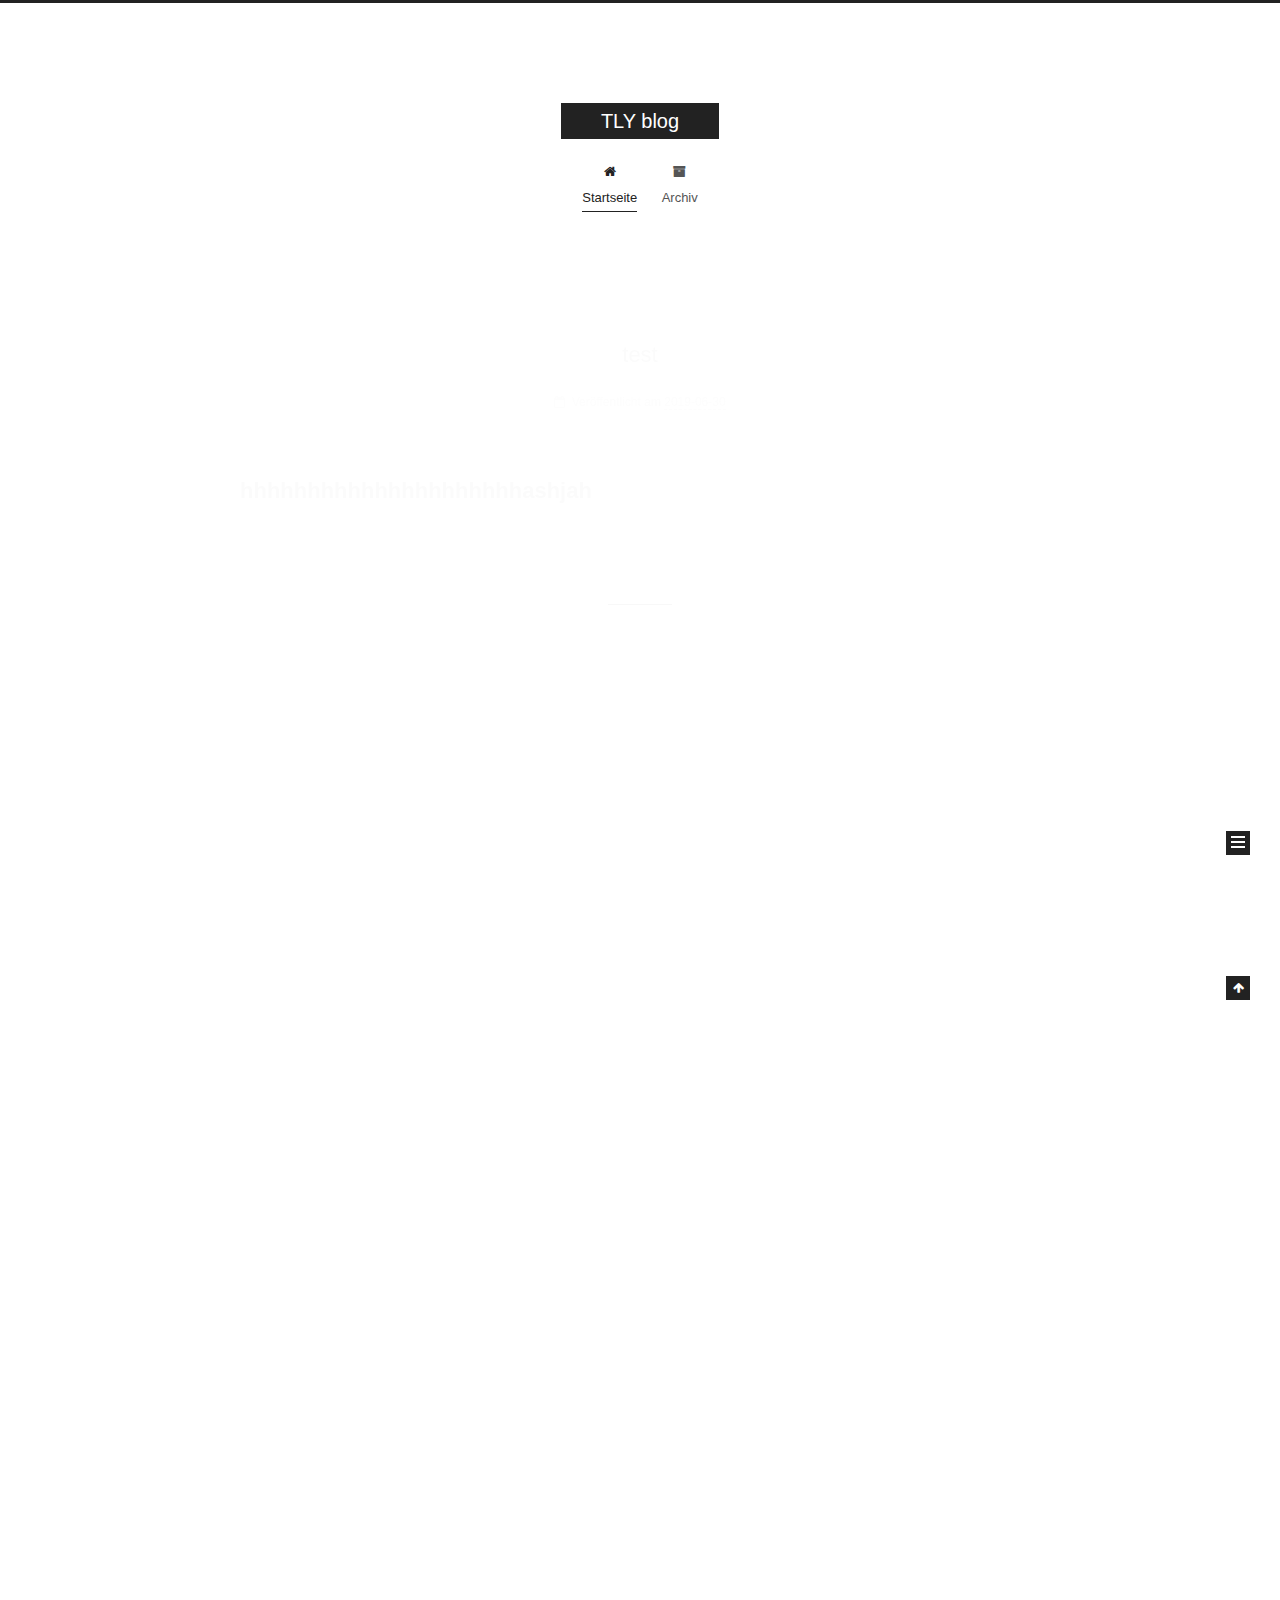
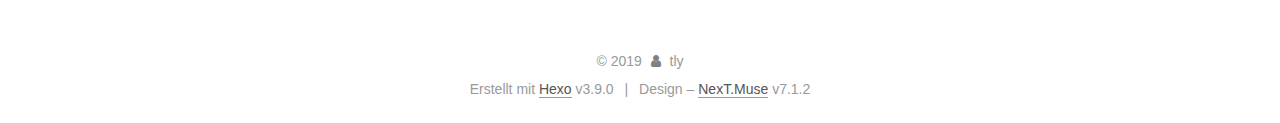
<file: index.html>
<!DOCTYPE html>












  


<html class="theme-next muse use-motion" lang="zh-Hans">
<head><meta name="generator" content="Hexo 3.9.0">
  <meta charset="UTF-8">
<meta http-equiv="X-UA-Compatible" content="IE=edge">
<meta name="viewport" content="width=device-width, initial-scale=1, maximum-scale=2">
<meta name="theme-color" content="#222">






















<link rel="stylesheet" href="/lib/font-awesome/css/font-awesome.min.css?v=4.7.0">

<link rel="stylesheet" href="/css/main.css?v=7.1.2">


  <link rel="apple-touch-icon" sizes="180x180" href="/images/apple-touch-icon-next.png?v=7.1.2">


  <link rel="icon" type="image/png" sizes="32x32" href="/images/favicon-32x32-next.png?v=7.1.2">


  <link rel="icon" type="image/png" sizes="16x16" href="/images/favicon-16x16-next.png?v=7.1.2">


  <link rel="mask-icon" href="/images/logo.svg?v=7.1.2" color="#222">







<script id="hexo.configurations">
  var NexT = window.NexT || {};
  var CONFIG = {
    root: '/',
    scheme: 'Muse',
    version: '7.1.2',
    sidebar: {"position":"left","display":"post","offset":12,"onmobile":false,"dimmer":false},
    back2top: true,
    back2top_sidebar: false,
    fancybox: false,
    fastclick: false,
    lazyload: false,
    tabs: true,
    motion: {"enable":true,"async":false,"transition":{"post_block":"fadeIn","post_header":"slideDownIn","post_body":"slideDownIn","coll_header":"slideLeftIn","sidebar":"slideUpIn"}},
    algolia: {
      applicationID: '',
      apiKey: '',
      indexName: '',
      hits: {"per_page":10},
      labels: {"input_placeholder":"Search for Posts","hits_empty":"We didn't find any results for the search: ${query}","hits_stats":"${hits} results found in ${time} ms"}
    }
  };
</script>


  




  <meta property="og:type" content="website">
<meta property="og:title" content="TLY blog">
<meta property="og:url" content="http://yoursite.com/index.html">
<meta property="og:site_name" content="TLY blog">
<meta property="og:locale" content="zh-Hans">
<meta name="twitter:card" content="summary">
<meta name="twitter:title" content="TLY blog">





  
  
  <link rel="canonical" href="http://yoursite.com/">



<script id="page.configurations">
  CONFIG.page = {
    sidebar: "",
  };
</script>

  <title>TLY blog</title>
  












  <noscript>
  <style>
  .use-motion .motion-element,
  .use-motion .brand,
  .use-motion .menu-item,
  .sidebar-inner,
  .use-motion .post-block,
  .use-motion .pagination,
  .use-motion .comments,
  .use-motion .post-header,
  .use-motion .post-body,
  .use-motion .collection-title { opacity: initial; }

  .use-motion .logo,
  .use-motion .site-title,
  .use-motion .site-subtitle {
    opacity: initial;
    top: initial;
  }

  .use-motion .logo-line-before i { left: initial; }
  .use-motion .logo-line-after i { right: initial; }
  </style>
</noscript>

</head>

<body itemscope itemtype="http://schema.org/WebPage" lang="zh-Hans">

  
  
    
  

  <div class="container sidebar-position-left 
  page-home">
    <div class="headband"></div>

    <header id="header" class="header" itemscope itemtype="http://schema.org/WPHeader">
      <div class="header-inner"><div class="site-brand-wrapper">
  <div class="site-meta">
    

    <div class="custom-logo-site-title">
      <a href="/" class="brand" rel="start">
        <span class="logo-line-before"><i></i></span>
        <span class="site-title">TLY blog</span>
        <span class="logo-line-after"><i></i></span>
      </a>
    </div>
    
    
  </div>

  <div class="site-nav-toggle">
    <button aria-label="Navigationsleiste an/ausschalten">
      <span class="btn-bar"></span>
      <span class="btn-bar"></span>
      <span class="btn-bar"></span>
    </button>
  </div>
</div>



<nav class="site-nav">
  
    <ul id="menu" class="menu">
      
        
        
        
          
          <li class="menu-item menu-item-home menu-item-active">

    
    
      
    

    

    <a href="/" rel="section"><i class="menu-item-icon fa fa-fw fa-home"></i> <br>Startseite</a>

  </li>
        
        
        
          
          <li class="menu-item menu-item-archives">

    
    
      
    

    

    <a href="/archives/" rel="section"><i class="menu-item-icon fa fa-fw fa-archive"></i> <br>Archiv</a>

  </li>

      
      
    </ul>
  

  
    

  

  
</nav>



  



</div>
    </header>

    


    <main id="main" class="main">
      <div class="main-inner">
        <div class="content-wrap">
          
          <div id="content" class="content">
            
  <section id="posts" class="posts-expand">
    
      

  

  
  
  

  

  <article class="post post-type-normal" itemscope itemtype="http://schema.org/Article">
  
  
  
  <div class="post-block">
    <link itemprop="mainEntityOfPage" href="http://yoursite.com/2019/06/30/test/">

    <span hidden itemprop="author" itemscope itemtype="http://schema.org/Person">
      <meta itemprop="name" content="tly">
      <meta itemprop="description" content>
      <meta itemprop="image" content="/images/avatar.gif">
    </span>

    <span hidden itemprop="publisher" itemscope itemtype="http://schema.org/Organization">
      <meta itemprop="name" content="TLY blog">
    </span>

    
      <header class="post-header">

        
        
          <h1 class="post-title" itemprop="name headline">
                
                
                <a href="/2019/06/30/test/" class="post-title-link" itemprop="url">test</a>
              
            
          </h1>
        

        <div class="post-meta">

          
          
          

          
            <span class="post-meta-item">
              <span class="post-meta-item-icon">
                <i class="fa fa-calendar-o"></i>
              </span>
              
                <span class="post-meta-item-text">Veröffentlicht am</span>
              

              
                
              

              <time title="Erstellt: 2019-06-30 15:59:33 / Geändert am: 16:00:40" itemprop="dateCreated datePublished" datetime="2019-06-30T15:59:33+08:00">2019-06-30</time>
            </span>
          

          
            

            
          

          

          
            
            
          

          
          

          

          <br>
          

          

          

        </div>
      </header>
    

    
    
    
    <div class="post-body" itemprop="articleBody">

      
      

      
        
          
            <h1> hhhhhhhhhhhhhhhhhhhhhashjah</h1>
          
        
      
    </div>

    

    
    
    

    

    
      
    
    

    

    <footer class="post-footer">
      

      

      

      
      
        <div class="post-eof"></div>
      
    </footer>
  </div>
  
  
  
  </article>


    
      

  

  
  
  

  

  <article class="post post-type-normal" itemscope itemtype="http://schema.org/Article">
  
  
  
  <div class="post-block">
    <link itemprop="mainEntityOfPage" href="http://yoursite.com/2019/06/30/hello-world/">

    <span hidden itemprop="author" itemscope itemtype="http://schema.org/Person">
      <meta itemprop="name" content="tly">
      <meta itemprop="description" content>
      <meta itemprop="image" content="/images/avatar.gif">
    </span>

    <span hidden itemprop="publisher" itemscope itemtype="http://schema.org/Organization">
      <meta itemprop="name" content="TLY blog">
    </span>

    
      <header class="post-header">

        
        
          <h1 class="post-title" itemprop="name headline">
                
                
                <a href="/2019/06/30/hello-world/" class="post-title-link" itemprop="url">Hello World</a>
              
            
          </h1>
        

        <div class="post-meta">

          
          
          

          
            <span class="post-meta-item">
              <span class="post-meta-item-icon">
                <i class="fa fa-calendar-o"></i>
              </span>
              
                <span class="post-meta-item-text">Veröffentlicht am</span>
              

              
                
              

              <time title="Erstellt: 2019-06-30 15:29:57" itemprop="dateCreated datePublished" datetime="2019-06-30T15:29:57+08:00">2019-06-30</time>
            </span>
          

          

          

          
            
            
          

          
          

          

          <br>
          

          

          

        </div>
      </header>
    

    
    
    
    <div class="post-body" itemprop="articleBody">

      
      

      
        
          
            <p>Welcome to <a href="https://hexo.io/" target="_blank" rel="noopener">Hexo</a>! This is your very first post. Check <a href="https://hexo.io/docs/" target="_blank" rel="noopener">documentation</a> for more info. If you get any problems when using Hexo, you can find the answer in <a href="https://hexo.io/docs/troubleshooting.html" target="_blank" rel="noopener">troubleshooting</a> or you can ask me on <a href="https://github.com/hexojs/hexo/issues" target="_blank" rel="noopener">GitHub</a>.</p>
<h2 id="Quick-Start"><a href="#Quick-Start" class="headerlink" title="Quick Start"></a>Quick Start</h2><h3 id="Create-a-new-post"><a href="#Create-a-new-post" class="headerlink" title="Create a new post"></a>Create a new post</h3><figure class="highlight bash"><table><tr><td class="gutter"><pre><span class="line">1</span><br></pre></td><td class="code"><pre><span class="line">$ hexo new <span class="string">"My New Post"</span></span><br></pre></td></tr></table></figure>

<p>More info: <a href="https://hexo.io/docs/writing.html" target="_blank" rel="noopener">Writing</a></p>
<h3 id="Run-server"><a href="#Run-server" class="headerlink" title="Run server"></a>Run server</h3><figure class="highlight bash"><table><tr><td class="gutter"><pre><span class="line">1</span><br></pre></td><td class="code"><pre><span class="line">$ hexo server</span><br></pre></td></tr></table></figure>

<p>More info: <a href="https://hexo.io/docs/server.html" target="_blank" rel="noopener">Server</a></p>
<h3 id="Generate-static-files"><a href="#Generate-static-files" class="headerlink" title="Generate static files"></a>Generate static files</h3><figure class="highlight bash"><table><tr><td class="gutter"><pre><span class="line">1</span><br></pre></td><td class="code"><pre><span class="line">$ hexo generate</span><br></pre></td></tr></table></figure>

<p>More info: <a href="https://hexo.io/docs/generating.html" target="_blank" rel="noopener">Generating</a></p>
<h3 id="Deploy-to-remote-sites"><a href="#Deploy-to-remote-sites" class="headerlink" title="Deploy to remote sites"></a>Deploy to remote sites</h3><figure class="highlight bash"><table><tr><td class="gutter"><pre><span class="line">1</span><br></pre></td><td class="code"><pre><span class="line">$ hexo deploy</span><br></pre></td></tr></table></figure>

<p>More info: <a href="https://hexo.io/docs/deployment.html" target="_blank" rel="noopener">Deployment</a></p>

          
        
      
    </div>

    

    
    
    

    

    
      
    
    

    

    <footer class="post-footer">
      

      

      

      
      
        <div class="post-eof"></div>
      
    </footer>
  </div>
  
  
  
  </article>


    
  </section>

  


          </div>
          

        </div>
        
          
  
  <div class="sidebar-toggle">
    <div class="sidebar-toggle-line-wrap">
      <span class="sidebar-toggle-line sidebar-toggle-line-first"></span>
      <span class="sidebar-toggle-line sidebar-toggle-line-middle"></span>
      <span class="sidebar-toggle-line sidebar-toggle-line-last"></span>
    </div>
  </div>

  <aside id="sidebar" class="sidebar">
    <div class="sidebar-inner">

      

      

      <div class="site-overview-wrap sidebar-panel sidebar-panel-active">
        <div class="site-overview">
          <div class="site-author motion-element" itemprop="author" itemscope itemtype="http://schema.org/Person">
            
              <p class="site-author-name" itemprop="name">tly</p>
              <div class="site-description motion-element" itemprop="description"></div>
          </div>

          
            <nav class="site-state motion-element">
              
                <div class="site-state-item site-state-posts">
                
                  <a href="/archives/">
                
                    <span class="site-state-item-count">2</span>
                    <span class="site-state-item-name">Artikel</span>
                  </a>
                </div>
              

              

              
            </nav>
          

          

          

          

          

          
          

          
            
          
          

        </div>
      </div>

      

      

    </div>
  </aside>
  


        
      </div>
    </main>

    <footer id="footer" class="footer">
      <div class="footer-inner">
        <div class="copyright">&copy; <span itemprop="copyrightYear">2019</span>
  <span class="with-love" id="animate">
    <i class="fa fa-user"></i>
  </span>
  <span class="author" itemprop="copyrightHolder">tly</span>

  

  
</div>


  <div class="powered-by">Erstellt mit  <a href="https://hexo.io" class="theme-link" rel="noopener" target="_blank">Hexo</a> v3.9.0</div>



  <span class="post-meta-divider">|</span>



  <div class="theme-info">Design – <a href="https://theme-next.org" class="theme-link" rel="noopener" target="_blank">NexT.Muse</a> v7.1.2</div>




        








        
      </div>
    </footer>

    
      <div class="back-to-top">
        <i class="fa fa-arrow-up"></i>
        
      </div>
    

    

    

    
  </div>

  

<script>
  if (Object.prototype.toString.call(window.Promise) !== '[object Function]') {
    window.Promise = null;
  }
</script>


























  
  <script src="/lib/jquery/index.js?v=3.4.1"></script>

  
  <script src="/lib/velocity/velocity.min.js?v=1.2.1"></script>

  
  <script src="/lib/velocity/velocity.ui.min.js?v=1.2.1"></script>


  


  <script src="/js/utils.js?v=7.1.2"></script>

  <script src="/js/motion.js?v=7.1.2"></script>



  
  


  <script src="/js/schemes/muse.js?v=7.1.2"></script>



  

  


  <script src="/js/next-boot.js?v=7.1.2"></script>


  

  

  

  



  




  

  

  

  

  

  

  

  

  

  

  

  

  

  

</body>
</html>
</file>
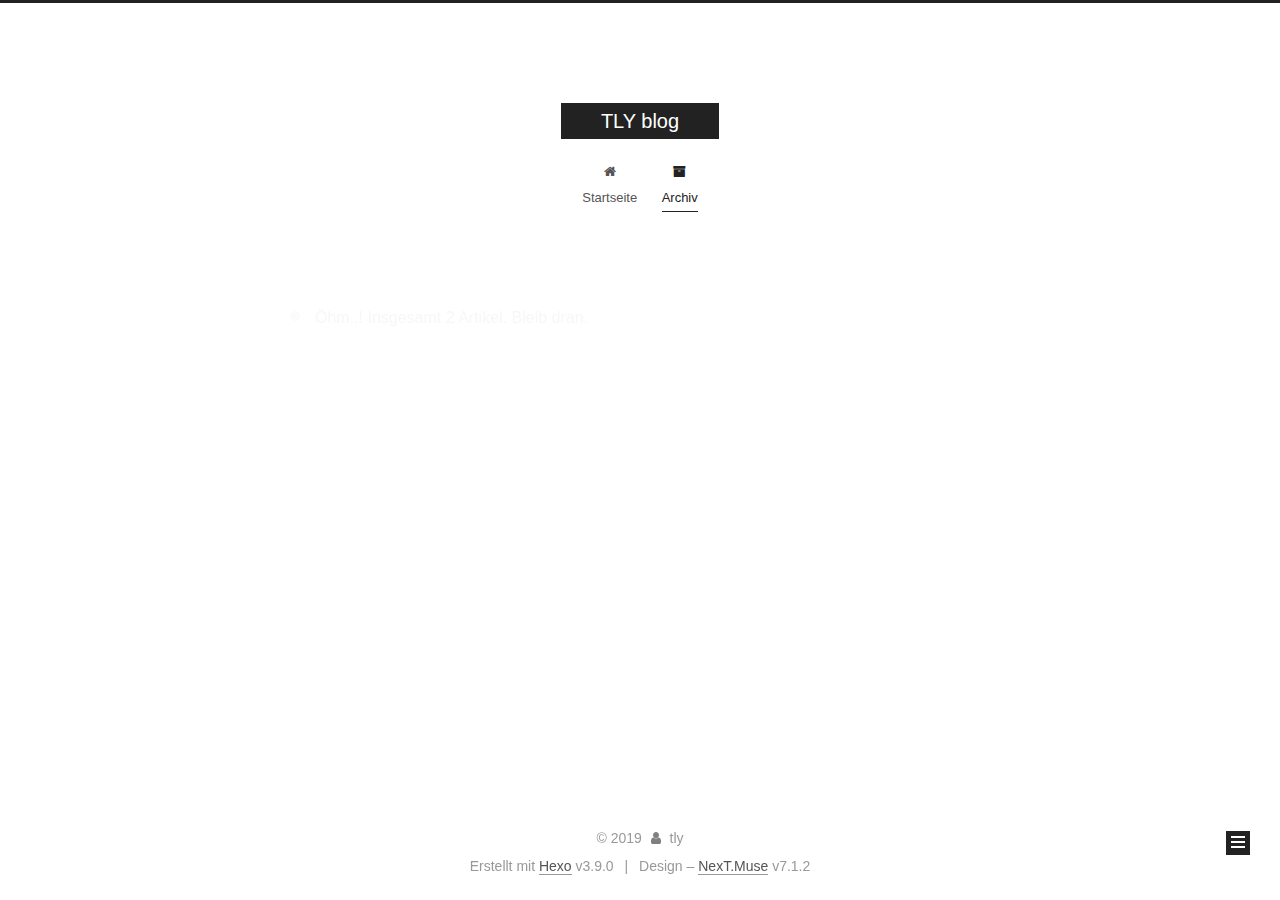
<file: archives/index.html>
<!DOCTYPE html>












  


<html class="theme-next muse use-motion" lang="zh-Hans">
<head><meta name="generator" content="Hexo 3.9.0">
  <meta charset="UTF-8">
<meta http-equiv="X-UA-Compatible" content="IE=edge">
<meta name="viewport" content="width=device-width, initial-scale=1, maximum-scale=2">
<meta name="theme-color" content="#222">






















<link rel="stylesheet" href="/lib/font-awesome/css/font-awesome.min.css?v=4.7.0">

<link rel="stylesheet" href="/css/main.css?v=7.1.2">


  <link rel="apple-touch-icon" sizes="180x180" href="/images/apple-touch-icon-next.png?v=7.1.2">


  <link rel="icon" type="image/png" sizes="32x32" href="/images/favicon-32x32-next.png?v=7.1.2">


  <link rel="icon" type="image/png" sizes="16x16" href="/images/favicon-16x16-next.png?v=7.1.2">


  <link rel="mask-icon" href="/images/logo.svg?v=7.1.2" color="#222">







<script id="hexo.configurations">
  var NexT = window.NexT || {};
  var CONFIG = {
    root: '/',
    scheme: 'Muse',
    version: '7.1.2',
    sidebar: {"position":"left","display":"post","offset":12,"onmobile":false,"dimmer":false},
    back2top: true,
    back2top_sidebar: false,
    fancybox: false,
    fastclick: false,
    lazyload: false,
    tabs: true,
    motion: {"enable":true,"async":false,"transition":{"post_block":"fadeIn","post_header":"slideDownIn","post_body":"slideDownIn","coll_header":"slideLeftIn","sidebar":"slideUpIn"}},
    algolia: {
      applicationID: '',
      apiKey: '',
      indexName: '',
      hits: {"per_page":10},
      labels: {"input_placeholder":"Search for Posts","hits_empty":"We didn't find any results for the search: ${query}","hits_stats":"${hits} results found in ${time} ms"}
    }
  };
</script>


  




  <meta property="og:type" content="website">
<meta property="og:title" content="TLY blog">
<meta property="og:url" content="http://yoursite.com/archives/index.html">
<meta property="og:site_name" content="TLY blog">
<meta property="og:locale" content="zh-Hans">
<meta name="twitter:card" content="summary">
<meta name="twitter:title" content="TLY blog">





  
  
  <link rel="canonical" href="http://yoursite.com/archives/">



<script id="page.configurations">
  CONFIG.page = {
    sidebar: "",
  };
</script>

  <title>Archiv | TLY blog</title>
  












  <noscript>
  <style>
  .use-motion .motion-element,
  .use-motion .brand,
  .use-motion .menu-item,
  .sidebar-inner,
  .use-motion .post-block,
  .use-motion .pagination,
  .use-motion .comments,
  .use-motion .post-header,
  .use-motion .post-body,
  .use-motion .collection-title { opacity: initial; }

  .use-motion .logo,
  .use-motion .site-title,
  .use-motion .site-subtitle {
    opacity: initial;
    top: initial;
  }

  .use-motion .logo-line-before i { left: initial; }
  .use-motion .logo-line-after i { right: initial; }
  </style>
</noscript>

</head>

<body itemscope itemtype="http://schema.org/WebPage" lang="zh-Hans">

  
  
    
  

  <div class="container sidebar-position-left page-archive">
    <div class="headband"></div>

    <header id="header" class="header" itemscope itemtype="http://schema.org/WPHeader">
      <div class="header-inner"><div class="site-brand-wrapper">
  <div class="site-meta">
    

    <div class="custom-logo-site-title">
      <a href="/" class="brand" rel="start">
        <span class="logo-line-before"><i></i></span>
        <span class="site-title">TLY blog</span>
        <span class="logo-line-after"><i></i></span>
      </a>
    </div>
    
    
  </div>

  <div class="site-nav-toggle">
    <button aria-label="Navigationsleiste an/ausschalten">
      <span class="btn-bar"></span>
      <span class="btn-bar"></span>
      <span class="btn-bar"></span>
    </button>
  </div>
</div>



<nav class="site-nav">
  
    <ul id="menu" class="menu">
      
        
        
        
          
          <li class="menu-item menu-item-home">

    
    
      
    

    

    <a href="/" rel="section"><i class="menu-item-icon fa fa-fw fa-home"></i> <br>Startseite</a>

  </li>
        
        
        
          
          <li class="menu-item menu-item-archives menu-item-active">

    
    
      
    

    

    <a href="/archives/" rel="section"><i class="menu-item-icon fa fa-fw fa-archive"></i> <br>Archiv</a>

  </li>

      
      
    </ul>
  

  
    

    
    
      
      
    
      
      
    
    

  


  

  
</nav>



  



</div>
    </header>

    


    <main id="main" class="main">
      <div class="main-inner">
        <div class="content-wrap">
          
          <div id="content" class="content">
            

  
  
  
  <div class="post-block archive">
    <div id="posts" class="posts-collapse">
      <span class="archive-move-on"></span>

      
      <span class="archive-page-counter">
        
        
        
          
        
        Öhm..! Insgesamt 2 Artikel. Bleib dran.
      </span>
      

      

        
        
        

        
          
          <div class="collection-title">
            <h1 class="archive-year" id="archive-year-2019">2019</h1>
          </div>
        
        

        

  <article class="post post-type-normal" itemscope itemtype="http://schema.org/Article">
    <header class="post-header">

      <h2 class="post-title">
        
          <a class="post-title-link" href="/2019/06/30/test/" itemprop="url">
            
              <span itemprop="name">test</span>
            
          </a>
        
      </h2>

      <div class="post-meta">
        <time class="post-time" itemprop="dateCreated" datetime="2019-06-30T15:59:33+08:00" content="2019-06-30">
          06-30
        </time>
      </div>

    </header>
  </article>



      

        
        
        

        
        

        

  <article class="post post-type-normal" itemscope itemtype="http://schema.org/Article">
    <header class="post-header">

      <h2 class="post-title">
        
          <a class="post-title-link" href="/2019/06/30/hello-world/" itemprop="url">
            
              <span itemprop="name">Hello World</span>
            
          </a>
        
      </h2>

      <div class="post-meta">
        <time class="post-time" itemprop="dateCreated" datetime="2019-06-30T15:29:57+08:00" content="2019-06-30">
          06-30
        </time>
      </div>

    </header>
  </article>



      

    </div>
  </div>
  
  
  

  



          </div>
          

        </div>
        
          
  
  <div class="sidebar-toggle">
    <div class="sidebar-toggle-line-wrap">
      <span class="sidebar-toggle-line sidebar-toggle-line-first"></span>
      <span class="sidebar-toggle-line sidebar-toggle-line-middle"></span>
      <span class="sidebar-toggle-line sidebar-toggle-line-last"></span>
    </div>
  </div>

  <aside id="sidebar" class="sidebar">
    <div class="sidebar-inner">

      

      

      <div class="site-overview-wrap sidebar-panel sidebar-panel-active">
        <div class="site-overview">
          <div class="site-author motion-element" itemprop="author" itemscope itemtype="http://schema.org/Person">
            
              <p class="site-author-name" itemprop="name">tly</p>
              <div class="site-description motion-element" itemprop="description"></div>
          </div>

          
            <nav class="site-state motion-element">
              
                <div class="site-state-item site-state-posts">
                
                  <a href="/archives/">
                
                    <span class="site-state-item-count">2</span>
                    <span class="site-state-item-name">Artikel</span>
                  </a>
                </div>
              

              

              
            </nav>
          

          

          

          

          

          
          

          
            
          
          

        </div>
      </div>

      

      

    </div>
  </aside>
  


        
      </div>
    </main>

    <footer id="footer" class="footer">
      <div class="footer-inner">
        <div class="copyright">&copy; <span itemprop="copyrightYear">2019</span>
  <span class="with-love" id="animate">
    <i class="fa fa-user"></i>
  </span>
  <span class="author" itemprop="copyrightHolder">tly</span>

  

  
</div>


  <div class="powered-by">Erstellt mit  <a href="https://hexo.io" class="theme-link" rel="noopener" target="_blank">Hexo</a> v3.9.0</div>



  <span class="post-meta-divider">|</span>



  <div class="theme-info">Design – <a href="https://theme-next.org" class="theme-link" rel="noopener" target="_blank">NexT.Muse</a> v7.1.2</div>




        








        
      </div>
    </footer>

    
      <div class="back-to-top">
        <i class="fa fa-arrow-up"></i>
        
      </div>
    

    

    

    
  </div>

  

<script>
  if (Object.prototype.toString.call(window.Promise) !== '[object Function]') {
    window.Promise = null;
  }
</script>


























  
  <script src="/lib/jquery/index.js?v=3.4.1"></script>

  
  <script src="/lib/velocity/velocity.min.js?v=1.2.1"></script>

  
  <script src="/lib/velocity/velocity.ui.min.js?v=1.2.1"></script>


  


  <script src="/js/utils.js?v=7.1.2"></script>

  <script src="/js/motion.js?v=7.1.2"></script>



  
  


  <script src="/js/schemes/muse.js?v=7.1.2"></script>



  

  


  <script src="/js/next-boot.js?v=7.1.2"></script>


  

  

  

  



  




  

  

  

  

  

  

  

  

  

  

  

  

  

  

</body>
</html>
</file>
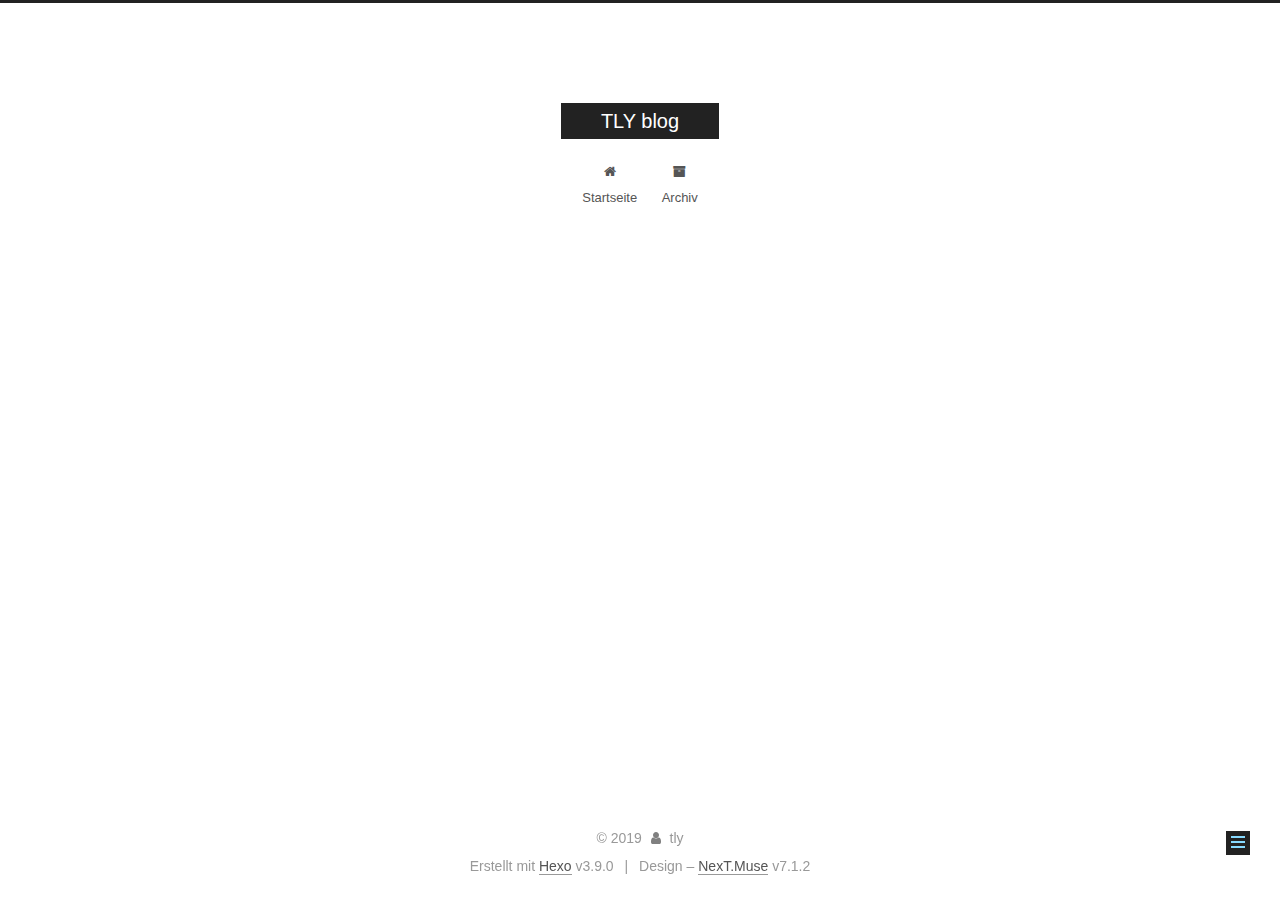
<file: tags/index.html>
<!DOCTYPE html>












  


<html class="theme-next muse use-motion" lang="zh-Hans">
<head><meta name="generator" content="Hexo 3.9.0">
  <meta charset="UTF-8">
<meta http-equiv="X-UA-Compatible" content="IE=edge">
<meta name="viewport" content="width=device-width, initial-scale=1, maximum-scale=2">
<meta name="theme-color" content="#222">






















<link rel="stylesheet" href="/lib/font-awesome/css/font-awesome.min.css?v=4.7.0">

<link rel="stylesheet" href="/css/main.css?v=7.1.2">


  <link rel="apple-touch-icon" sizes="180x180" href="/images/apple-touch-icon-next.png?v=7.1.2">


  <link rel="icon" type="image/png" sizes="32x32" href="/images/favicon-32x32-next.png?v=7.1.2">


  <link rel="icon" type="image/png" sizes="16x16" href="/images/favicon-16x16-next.png?v=7.1.2">


  <link rel="mask-icon" href="/images/logo.svg?v=7.1.2" color="#222">







<script id="hexo.configurations">
  var NexT = window.NexT || {};
  var CONFIG = {
    root: '/',
    scheme: 'Muse',
    version: '7.1.2',
    sidebar: {"position":"left","display":"post","offset":12,"onmobile":false,"dimmer":false},
    back2top: true,
    back2top_sidebar: false,
    fancybox: false,
    fastclick: false,
    lazyload: false,
    tabs: true,
    motion: {"enable":true,"async":false,"transition":{"post_block":"fadeIn","post_header":"slideDownIn","post_body":"slideDownIn","coll_header":"slideLeftIn","sidebar":"slideUpIn"}},
    algolia: {
      applicationID: '',
      apiKey: '',
      indexName: '',
      hits: {"per_page":10},
      labels: {"input_placeholder":"Search for Posts","hits_empty":"We didn't find any results for the search: ${query}","hits_stats":"${hits} results found in ${time} ms"}
    }
  };
</script>


  




  <meta property="og:type" content="website">
<meta property="og:title" content="tags">
<meta property="og:url" content="http://yoursite.com/tags/index.html">
<meta property="og:site_name" content="TLY blog">
<meta property="og:locale" content="zh-Hans">
<meta property="og:updated_time" content="2019-06-30T09:12:21.271Z">
<meta name="twitter:card" content="summary">
<meta name="twitter:title" content="tags">





  
  
  <link rel="canonical" href="http://yoursite.com/tags/">



<script id="page.configurations">
  CONFIG.page = {
    sidebar: "",
  };
</script>

  <title>tags | TLY blog</title>
  












  <noscript>
  <style>
  .use-motion .motion-element,
  .use-motion .brand,
  .use-motion .menu-item,
  .sidebar-inner,
  .use-motion .post-block,
  .use-motion .pagination,
  .use-motion .comments,
  .use-motion .post-header,
  .use-motion .post-body,
  .use-motion .collection-title { opacity: initial; }

  .use-motion .logo,
  .use-motion .site-title,
  .use-motion .site-subtitle {
    opacity: initial;
    top: initial;
  }

  .use-motion .logo-line-before i { left: initial; }
  .use-motion .logo-line-after i { right: initial; }
  </style>
</noscript>

</head>

<body itemscope itemtype="http://schema.org/WebPage" lang="zh-Hans">

  
  
    
  

  <div class="container sidebar-position-left page-post-detail">
    <div class="headband"></div>

    <header id="header" class="header" itemscope itemtype="http://schema.org/WPHeader">
      <div class="header-inner"><div class="site-brand-wrapper">
  <div class="site-meta">
    

    <div class="custom-logo-site-title">
      <a href="/" class="brand" rel="start">
        <span class="logo-line-before"><i></i></span>
        <span class="site-title">TLY blog</span>
        <span class="logo-line-after"><i></i></span>
      </a>
    </div>
    
    
  </div>

  <div class="site-nav-toggle">
    <button aria-label="Navigationsleiste an/ausschalten">
      <span class="btn-bar"></span>
      <span class="btn-bar"></span>
      <span class="btn-bar"></span>
    </button>
  </div>
</div>



<nav class="site-nav">
  
    <ul id="menu" class="menu">
      
        
        
        
          
          <li class="menu-item menu-item-home">

    
    
      
    

    

    <a href="/" rel="section"><i class="menu-item-icon fa fa-fw fa-home"></i> <br>Startseite</a>

  </li>
        
        
        
          
          <li class="menu-item menu-item-archives">

    
    
      
    

    

    <a href="/archives/" rel="section"><i class="menu-item-icon fa fa-fw fa-archive"></i> <br>Archiv</a>

  </li>

      
      
    </ul>
  

  
    

    
    
      
      
    
      
      
    
    

  


  

  
</nav>



  



</div>
    </header>

    


    <main id="main" class="main">
      <div class="main-inner">
        <div class="content-wrap">
          
          <div id="content" class="content">
            

  <div id="posts" class="posts-expand">
    
    
    
    <div class="post-block page">
      <header class="post-header">

<h1 class="post-title" itemprop="name headline">tags

</h1>

<div class="post-meta">
  
  



</div>

</header>

      
      
      
      <div class="post-body">
        
        
          
        
      </div>
      
      
      
    </div>
    



    
    
    
  </div>


          </div>
          

  



        </div>
        
          
  
  <div class="sidebar-toggle">
    <div class="sidebar-toggle-line-wrap">
      <span class="sidebar-toggle-line sidebar-toggle-line-first"></span>
      <span class="sidebar-toggle-line sidebar-toggle-line-middle"></span>
      <span class="sidebar-toggle-line sidebar-toggle-line-last"></span>
    </div>
  </div>

  <aside id="sidebar" class="sidebar">
    <div class="sidebar-inner">

      

      

      <div class="site-overview-wrap sidebar-panel sidebar-panel-active">
        <div class="site-overview">
          <div class="site-author motion-element" itemprop="author" itemscope itemtype="http://schema.org/Person">
            
              <p class="site-author-name" itemprop="name">tly</p>
              <div class="site-description motion-element" itemprop="description"></div>
          </div>

          
            <nav class="site-state motion-element">
              
                <div class="site-state-item site-state-posts">
                
                  <a href="/archives/">
                
                    <span class="site-state-item-count">2</span>
                    <span class="site-state-item-name">Artikel</span>
                  </a>
                </div>
              

              

              
            </nav>
          

          

          

          

          

          
          

          
            
          
          

        </div>
      </div>

      

      

    </div>
  </aside>
  


        
      </div>
    </main>

    <footer id="footer" class="footer">
      <div class="footer-inner">
        <div class="copyright">&copy; <span itemprop="copyrightYear">2019</span>
  <span class="with-love" id="animate">
    <i class="fa fa-user"></i>
  </span>
  <span class="author" itemprop="copyrightHolder">tly</span>

  

  
</div>


  <div class="powered-by">Erstellt mit  <a href="https://hexo.io" class="theme-link" rel="noopener" target="_blank">Hexo</a> v3.9.0</div>



  <span class="post-meta-divider">|</span>



  <div class="theme-info">Design – <a href="https://theme-next.org" class="theme-link" rel="noopener" target="_blank">NexT.Muse</a> v7.1.2</div>




        








        
      </div>
    </footer>

    
      <div class="back-to-top">
        <i class="fa fa-arrow-up"></i>
        
      </div>
    

    

    

    
  </div>

  

<script>
  if (Object.prototype.toString.call(window.Promise) !== '[object Function]') {
    window.Promise = null;
  }
</script>


























  
  <script src="/lib/jquery/index.js?v=3.4.1"></script>

  
  <script src="/lib/velocity/velocity.min.js?v=1.2.1"></script>

  
  <script src="/lib/velocity/velocity.ui.min.js?v=1.2.1"></script>


  


  <script src="/js/utils.js?v=7.1.2"></script>

  <script src="/js/motion.js?v=7.1.2"></script>



  
  


  <script src="/js/schemes/muse.js?v=7.1.2"></script>



  
  <script src="/js/scrollspy.js?v=7.1.2"></script>
<script src="/js/post-details.js?v=7.1.2"></script>



  


  <script src="/js/next-boot.js?v=7.1.2"></script>


  

  

  

  


  


  




  

  

  

  

  

  

  

  

  

  

  

  

  

  

</body>
</html>
</file>
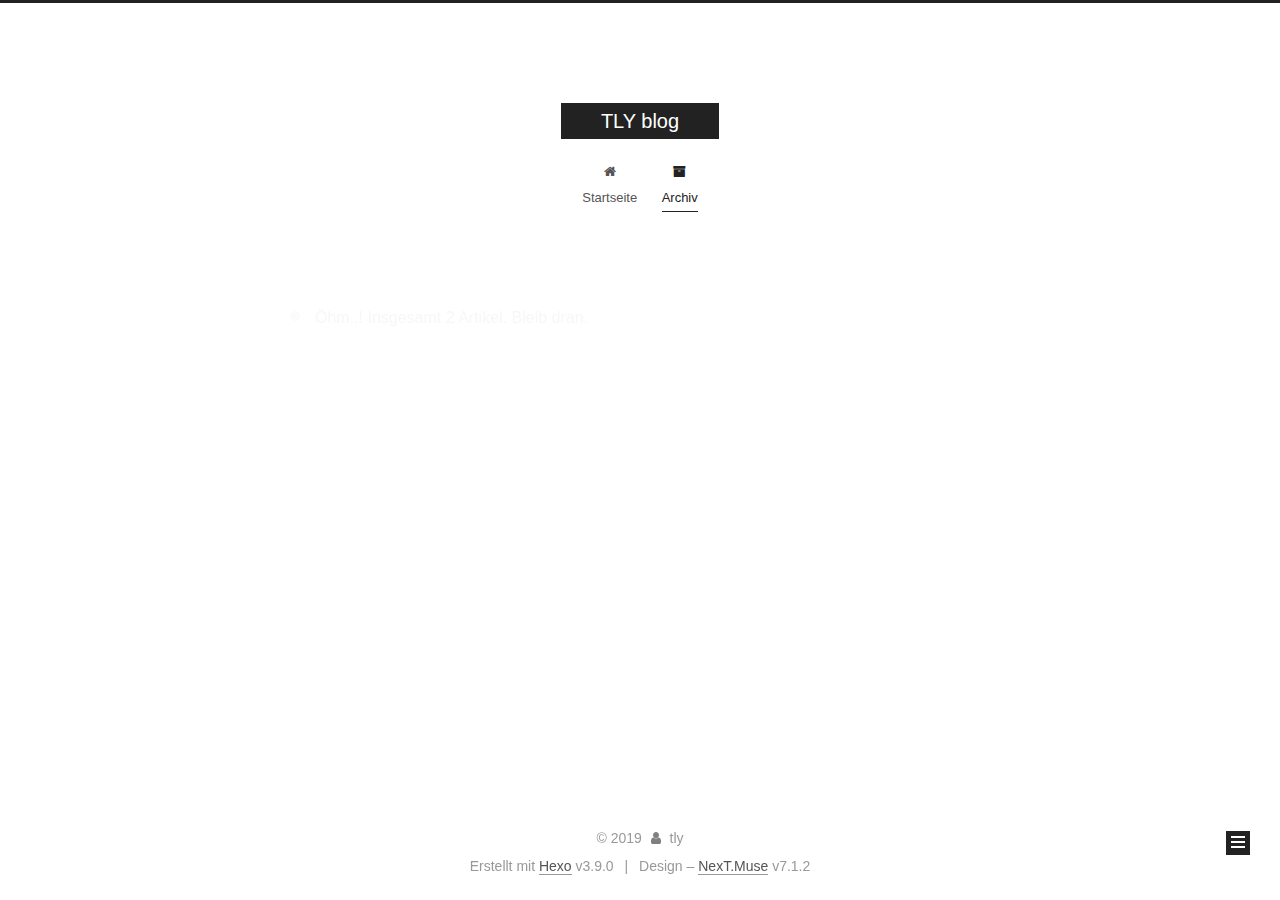
<file: archives/2019/index.html>
<!DOCTYPE html>












  


<html class="theme-next muse use-motion" lang="zh-Hans">
<head><meta name="generator" content="Hexo 3.9.0">
  <meta charset="UTF-8">
<meta http-equiv="X-UA-Compatible" content="IE=edge">
<meta name="viewport" content="width=device-width, initial-scale=1, maximum-scale=2">
<meta name="theme-color" content="#222">






















<link rel="stylesheet" href="/lib/font-awesome/css/font-awesome.min.css?v=4.7.0">

<link rel="stylesheet" href="/css/main.css?v=7.1.2">


  <link rel="apple-touch-icon" sizes="180x180" href="/images/apple-touch-icon-next.png?v=7.1.2">


  <link rel="icon" type="image/png" sizes="32x32" href="/images/favicon-32x32-next.png?v=7.1.2">


  <link rel="icon" type="image/png" sizes="16x16" href="/images/favicon-16x16-next.png?v=7.1.2">


  <link rel="mask-icon" href="/images/logo.svg?v=7.1.2" color="#222">







<script id="hexo.configurations">
  var NexT = window.NexT || {};
  var CONFIG = {
    root: '/',
    scheme: 'Muse',
    version: '7.1.2',
    sidebar: {"position":"left","display":"post","offset":12,"onmobile":false,"dimmer":false},
    back2top: true,
    back2top_sidebar: false,
    fancybox: false,
    fastclick: false,
    lazyload: false,
    tabs: true,
    motion: {"enable":true,"async":false,"transition":{"post_block":"fadeIn","post_header":"slideDownIn","post_body":"slideDownIn","coll_header":"slideLeftIn","sidebar":"slideUpIn"}},
    algolia: {
      applicationID: '',
      apiKey: '',
      indexName: '',
      hits: {"per_page":10},
      labels: {"input_placeholder":"Search for Posts","hits_empty":"We didn't find any results for the search: ${query}","hits_stats":"${hits} results found in ${time} ms"}
    }
  };
</script>


  




  <meta property="og:type" content="website">
<meta property="og:title" content="TLY blog">
<meta property="og:url" content="http://yoursite.com/archives/2019/index.html">
<meta property="og:site_name" content="TLY blog">
<meta property="og:locale" content="zh-Hans">
<meta name="twitter:card" content="summary">
<meta name="twitter:title" content="TLY blog">





  
  
  <link rel="canonical" href="http://yoursite.com/archives/2019/">



<script id="page.configurations">
  CONFIG.page = {
    sidebar: "",
  };
</script>

  <title>Archiv | TLY blog</title>
  












  <noscript>
  <style>
  .use-motion .motion-element,
  .use-motion .brand,
  .use-motion .menu-item,
  .sidebar-inner,
  .use-motion .post-block,
  .use-motion .pagination,
  .use-motion .comments,
  .use-motion .post-header,
  .use-motion .post-body,
  .use-motion .collection-title { opacity: initial; }

  .use-motion .logo,
  .use-motion .site-title,
  .use-motion .site-subtitle {
    opacity: initial;
    top: initial;
  }

  .use-motion .logo-line-before i { left: initial; }
  .use-motion .logo-line-after i { right: initial; }
  </style>
</noscript>

</head>

<body itemscope itemtype="http://schema.org/WebPage" lang="zh-Hans">

  
  
    
  

  <div class="container sidebar-position-left page-archive">
    <div class="headband"></div>

    <header id="header" class="header" itemscope itemtype="http://schema.org/WPHeader">
      <div class="header-inner"><div class="site-brand-wrapper">
  <div class="site-meta">
    

    <div class="custom-logo-site-title">
      <a href="/" class="brand" rel="start">
        <span class="logo-line-before"><i></i></span>
        <span class="site-title">TLY blog</span>
        <span class="logo-line-after"><i></i></span>
      </a>
    </div>
    
    
  </div>

  <div class="site-nav-toggle">
    <button aria-label="Navigationsleiste an/ausschalten">
      <span class="btn-bar"></span>
      <span class="btn-bar"></span>
      <span class="btn-bar"></span>
    </button>
  </div>
</div>



<nav class="site-nav">
  
    <ul id="menu" class="menu">
      
        
        
        
          
          <li class="menu-item menu-item-home">

    
    
      
    

    

    <a href="/" rel="section"><i class="menu-item-icon fa fa-fw fa-home"></i> <br>Startseite</a>

  </li>
        
        
        
          
          <li class="menu-item menu-item-archives menu-item-active">

    
    
      
    

    

    <a href="/archives/" rel="section"><i class="menu-item-icon fa fa-fw fa-archive"></i> <br>Archiv</a>

  </li>

      
      
    </ul>
  

  
    

    
    
      
      
    
      
      
    
    

  


  

  
</nav>



  



</div>
    </header>

    


    <main id="main" class="main">
      <div class="main-inner">
        <div class="content-wrap">
          
          <div id="content" class="content">
            

  
  
  
  <div class="post-block archive">
    <div id="posts" class="posts-collapse">
      <span class="archive-move-on"></span>

      
      <span class="archive-page-counter">
        
        
        
          
        
        Öhm..! Insgesamt 2 Artikel. Bleib dran.
      </span>
      

      

        
        
        

        
          
          <div class="collection-title">
            <h1 class="archive-year" id="archive-year-2019">2019</h1>
          </div>
        
        

        

  <article class="post post-type-normal" itemscope itemtype="http://schema.org/Article">
    <header class="post-header">

      <h2 class="post-title">
        
          <a class="post-title-link" href="/2019/06/30/test/" itemprop="url">
            
              <span itemprop="name">test</span>
            
          </a>
        
      </h2>

      <div class="post-meta">
        <time class="post-time" itemprop="dateCreated" datetime="2019-06-30T15:59:33+08:00" content="2019-06-30">
          06-30
        </time>
      </div>

    </header>
  </article>



      

        
        
        

        
        

        

  <article class="post post-type-normal" itemscope itemtype="http://schema.org/Article">
    <header class="post-header">

      <h2 class="post-title">
        
          <a class="post-title-link" href="/2019/06/30/hello-world/" itemprop="url">
            
              <span itemprop="name">Hello World</span>
            
          </a>
        
      </h2>

      <div class="post-meta">
        <time class="post-time" itemprop="dateCreated" datetime="2019-06-30T15:29:57+08:00" content="2019-06-30">
          06-30
        </time>
      </div>

    </header>
  </article>



      

    </div>
  </div>
  
  
  

  



          </div>
          

        </div>
        
          
  
  <div class="sidebar-toggle">
    <div class="sidebar-toggle-line-wrap">
      <span class="sidebar-toggle-line sidebar-toggle-line-first"></span>
      <span class="sidebar-toggle-line sidebar-toggle-line-middle"></span>
      <span class="sidebar-toggle-line sidebar-toggle-line-last"></span>
    </div>
  </div>

  <aside id="sidebar" class="sidebar">
    <div class="sidebar-inner">

      

      

      <div class="site-overview-wrap sidebar-panel sidebar-panel-active">
        <div class="site-overview">
          <div class="site-author motion-element" itemprop="author" itemscope itemtype="http://schema.org/Person">
            
              <p class="site-author-name" itemprop="name">tly</p>
              <div class="site-description motion-element" itemprop="description"></div>
          </div>

          
            <nav class="site-state motion-element">
              
                <div class="site-state-item site-state-posts">
                
                  <a href="/archives/">
                
                    <span class="site-state-item-count">2</span>
                    <span class="site-state-item-name">Artikel</span>
                  </a>
                </div>
              

              

              
            </nav>
          

          

          

          

          

          
          

          
            
          
          

        </div>
      </div>

      

      

    </div>
  </aside>
  


        
      </div>
    </main>

    <footer id="footer" class="footer">
      <div class="footer-inner">
        <div class="copyright">&copy; <span itemprop="copyrightYear">2019</span>
  <span class="with-love" id="animate">
    <i class="fa fa-user"></i>
  </span>
  <span class="author" itemprop="copyrightHolder">tly</span>

  

  
</div>


  <div class="powered-by">Erstellt mit  <a href="https://hexo.io" class="theme-link" rel="noopener" target="_blank">Hexo</a> v3.9.0</div>



  <span class="post-meta-divider">|</span>



  <div class="theme-info">Design – <a href="https://theme-next.org" class="theme-link" rel="noopener" target="_blank">NexT.Muse</a> v7.1.2</div>




        








        
      </div>
    </footer>

    
      <div class="back-to-top">
        <i class="fa fa-arrow-up"></i>
        
      </div>
    

    

    

    
  </div>

  

<script>
  if (Object.prototype.toString.call(window.Promise) !== '[object Function]') {
    window.Promise = null;
  }
</script>


























  
  <script src="/lib/jquery/index.js?v=3.4.1"></script>

  
  <script src="/lib/velocity/velocity.min.js?v=1.2.1"></script>

  
  <script src="/lib/velocity/velocity.ui.min.js?v=1.2.1"></script>


  


  <script src="/js/utils.js?v=7.1.2"></script>

  <script src="/js/motion.js?v=7.1.2"></script>



  
  


  <script src="/js/schemes/muse.js?v=7.1.2"></script>



  

  


  <script src="/js/next-boot.js?v=7.1.2"></script>


  

  

  

  



  




  

  

  

  

  

  

  

  

  

  

  

  

  

  

</body>
</html>
</file>
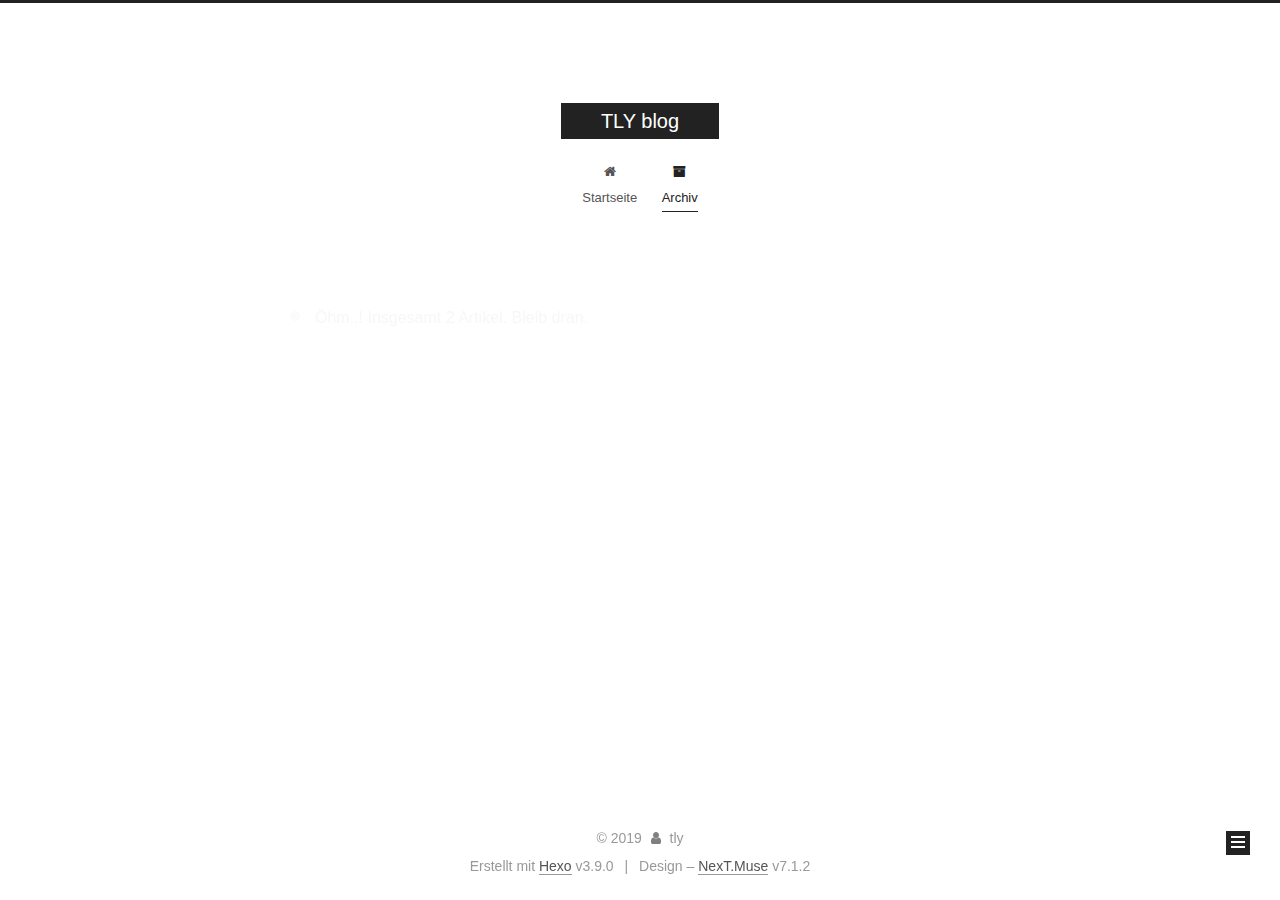
<file: archives/2019/06/index.html>
<!DOCTYPE html>












  


<html class="theme-next muse use-motion" lang="zh-Hans">
<head><meta name="generator" content="Hexo 3.9.0">
  <meta charset="UTF-8">
<meta http-equiv="X-UA-Compatible" content="IE=edge">
<meta name="viewport" content="width=device-width, initial-scale=1, maximum-scale=2">
<meta name="theme-color" content="#222">






















<link rel="stylesheet" href="/lib/font-awesome/css/font-awesome.min.css?v=4.7.0">

<link rel="stylesheet" href="/css/main.css?v=7.1.2">


  <link rel="apple-touch-icon" sizes="180x180" href="/images/apple-touch-icon-next.png?v=7.1.2">


  <link rel="icon" type="image/png" sizes="32x32" href="/images/favicon-32x32-next.png?v=7.1.2">


  <link rel="icon" type="image/png" sizes="16x16" href="/images/favicon-16x16-next.png?v=7.1.2">


  <link rel="mask-icon" href="/images/logo.svg?v=7.1.2" color="#222">







<script id="hexo.configurations">
  var NexT = window.NexT || {};
  var CONFIG = {
    root: '/',
    scheme: 'Muse',
    version: '7.1.2',
    sidebar: {"position":"left","display":"post","offset":12,"onmobile":false,"dimmer":false},
    back2top: true,
    back2top_sidebar: false,
    fancybox: false,
    fastclick: false,
    lazyload: false,
    tabs: true,
    motion: {"enable":true,"async":false,"transition":{"post_block":"fadeIn","post_header":"slideDownIn","post_body":"slideDownIn","coll_header":"slideLeftIn","sidebar":"slideUpIn"}},
    algolia: {
      applicationID: '',
      apiKey: '',
      indexName: '',
      hits: {"per_page":10},
      labels: {"input_placeholder":"Search for Posts","hits_empty":"We didn't find any results for the search: ${query}","hits_stats":"${hits} results found in ${time} ms"}
    }
  };
</script>


  




  <meta property="og:type" content="website">
<meta property="og:title" content="TLY blog">
<meta property="og:url" content="http://yoursite.com/archives/2019/06/index.html">
<meta property="og:site_name" content="TLY blog">
<meta property="og:locale" content="zh-Hans">
<meta name="twitter:card" content="summary">
<meta name="twitter:title" content="TLY blog">





  
  
  <link rel="canonical" href="http://yoursite.com/archives/2019/06/">



<script id="page.configurations">
  CONFIG.page = {
    sidebar: "",
  };
</script>

  <title>Archiv | TLY blog</title>
  












  <noscript>
  <style>
  .use-motion .motion-element,
  .use-motion .brand,
  .use-motion .menu-item,
  .sidebar-inner,
  .use-motion .post-block,
  .use-motion .pagination,
  .use-motion .comments,
  .use-motion .post-header,
  .use-motion .post-body,
  .use-motion .collection-title { opacity: initial; }

  .use-motion .logo,
  .use-motion .site-title,
  .use-motion .site-subtitle {
    opacity: initial;
    top: initial;
  }

  .use-motion .logo-line-before i { left: initial; }
  .use-motion .logo-line-after i { right: initial; }
  </style>
</noscript>

</head>

<body itemscope itemtype="http://schema.org/WebPage" lang="zh-Hans">

  
  
    
  

  <div class="container sidebar-position-left page-archive">
    <div class="headband"></div>

    <header id="header" class="header" itemscope itemtype="http://schema.org/WPHeader">
      <div class="header-inner"><div class="site-brand-wrapper">
  <div class="site-meta">
    

    <div class="custom-logo-site-title">
      <a href="/" class="brand" rel="start">
        <span class="logo-line-before"><i></i></span>
        <span class="site-title">TLY blog</span>
        <span class="logo-line-after"><i></i></span>
      </a>
    </div>
    
    
  </div>

  <div class="site-nav-toggle">
    <button aria-label="Navigationsleiste an/ausschalten">
      <span class="btn-bar"></span>
      <span class="btn-bar"></span>
      <span class="btn-bar"></span>
    </button>
  </div>
</div>



<nav class="site-nav">
  
    <ul id="menu" class="menu">
      
        
        
        
          
          <li class="menu-item menu-item-home">

    
    
      
    

    

    <a href="/" rel="section"><i class="menu-item-icon fa fa-fw fa-home"></i> <br>Startseite</a>

  </li>
        
        
        
          
          <li class="menu-item menu-item-archives menu-item-active">

    
    
      
    

    

    <a href="/archives/" rel="section"><i class="menu-item-icon fa fa-fw fa-archive"></i> <br>Archiv</a>

  </li>

      
      
    </ul>
  

  
    

    
    
      
      
    
      
      
    
    

  


  

  
</nav>



  



</div>
    </header>

    


    <main id="main" class="main">
      <div class="main-inner">
        <div class="content-wrap">
          
          <div id="content" class="content">
            

  
  
  
  <div class="post-block archive">
    <div id="posts" class="posts-collapse">
      <span class="archive-move-on"></span>

      
      <span class="archive-page-counter">
        
        
        
          
        
        Öhm..! Insgesamt 2 Artikel. Bleib dran.
      </span>
      

      

        
        
        

        
          
          <div class="collection-title">
            <h1 class="archive-year" id="archive-year-2019">2019</h1>
          </div>
        
        

        

  <article class="post post-type-normal" itemscope itemtype="http://schema.org/Article">
    <header class="post-header">

      <h2 class="post-title">
        
          <a class="post-title-link" href="/2019/06/30/test/" itemprop="url">
            
              <span itemprop="name">test</span>
            
          </a>
        
      </h2>

      <div class="post-meta">
        <time class="post-time" itemprop="dateCreated" datetime="2019-06-30T15:59:33+08:00" content="2019-06-30">
          06-30
        </time>
      </div>

    </header>
  </article>



      

        
        
        

        
        

        

  <article class="post post-type-normal" itemscope itemtype="http://schema.org/Article">
    <header class="post-header">

      <h2 class="post-title">
        
          <a class="post-title-link" href="/2019/06/30/hello-world/" itemprop="url">
            
              <span itemprop="name">Hello World</span>
            
          </a>
        
      </h2>

      <div class="post-meta">
        <time class="post-time" itemprop="dateCreated" datetime="2019-06-30T15:29:57+08:00" content="2019-06-30">
          06-30
        </time>
      </div>

    </header>
  </article>



      

    </div>
  </div>
  
  
  

  



          </div>
          

        </div>
        
          
  
  <div class="sidebar-toggle">
    <div class="sidebar-toggle-line-wrap">
      <span class="sidebar-toggle-line sidebar-toggle-line-first"></span>
      <span class="sidebar-toggle-line sidebar-toggle-line-middle"></span>
      <span class="sidebar-toggle-line sidebar-toggle-line-last"></span>
    </div>
  </div>

  <aside id="sidebar" class="sidebar">
    <div class="sidebar-inner">

      

      

      <div class="site-overview-wrap sidebar-panel sidebar-panel-active">
        <div class="site-overview">
          <div class="site-author motion-element" itemprop="author" itemscope itemtype="http://schema.org/Person">
            
              <p class="site-author-name" itemprop="name">tly</p>
              <div class="site-description motion-element" itemprop="description"></div>
          </div>

          
            <nav class="site-state motion-element">
              
                <div class="site-state-item site-state-posts">
                
                  <a href="/archives/">
                
                    <span class="site-state-item-count">2</span>
                    <span class="site-state-item-name">Artikel</span>
                  </a>
                </div>
              

              

              
            </nav>
          

          

          

          

          

          
          

          
            
          
          

        </div>
      </div>

      

      

    </div>
  </aside>
  


        
      </div>
    </main>

    <footer id="footer" class="footer">
      <div class="footer-inner">
        <div class="copyright">&copy; <span itemprop="copyrightYear">2019</span>
  <span class="with-love" id="animate">
    <i class="fa fa-user"></i>
  </span>
  <span class="author" itemprop="copyrightHolder">tly</span>

  

  
</div>


  <div class="powered-by">Erstellt mit  <a href="https://hexo.io" class="theme-link" rel="noopener" target="_blank">Hexo</a> v3.9.0</div>



  <span class="post-meta-divider">|</span>



  <div class="theme-info">Design – <a href="https://theme-next.org" class="theme-link" rel="noopener" target="_blank">NexT.Muse</a> v7.1.2</div>




        








        
      </div>
    </footer>

    
      <div class="back-to-top">
        <i class="fa fa-arrow-up"></i>
        
      </div>
    

    

    

    
  </div>

  

<script>
  if (Object.prototype.toString.call(window.Promise) !== '[object Function]') {
    window.Promise = null;
  }
</script>


























  
  <script src="/lib/jquery/index.js?v=3.4.1"></script>

  
  <script src="/lib/velocity/velocity.min.js?v=1.2.1"></script>

  
  <script src="/lib/velocity/velocity.ui.min.js?v=1.2.1"></script>


  


  <script src="/js/utils.js?v=7.1.2"></script>

  <script src="/js/motion.js?v=7.1.2"></script>



  
  


  <script src="/js/schemes/muse.js?v=7.1.2"></script>



  

  


  <script src="/js/next-boot.js?v=7.1.2"></script>


  

  

  

  



  




  

  

  

  

  

  

  

  

  

  

  

  

  

  

</body>
</html>
</file>
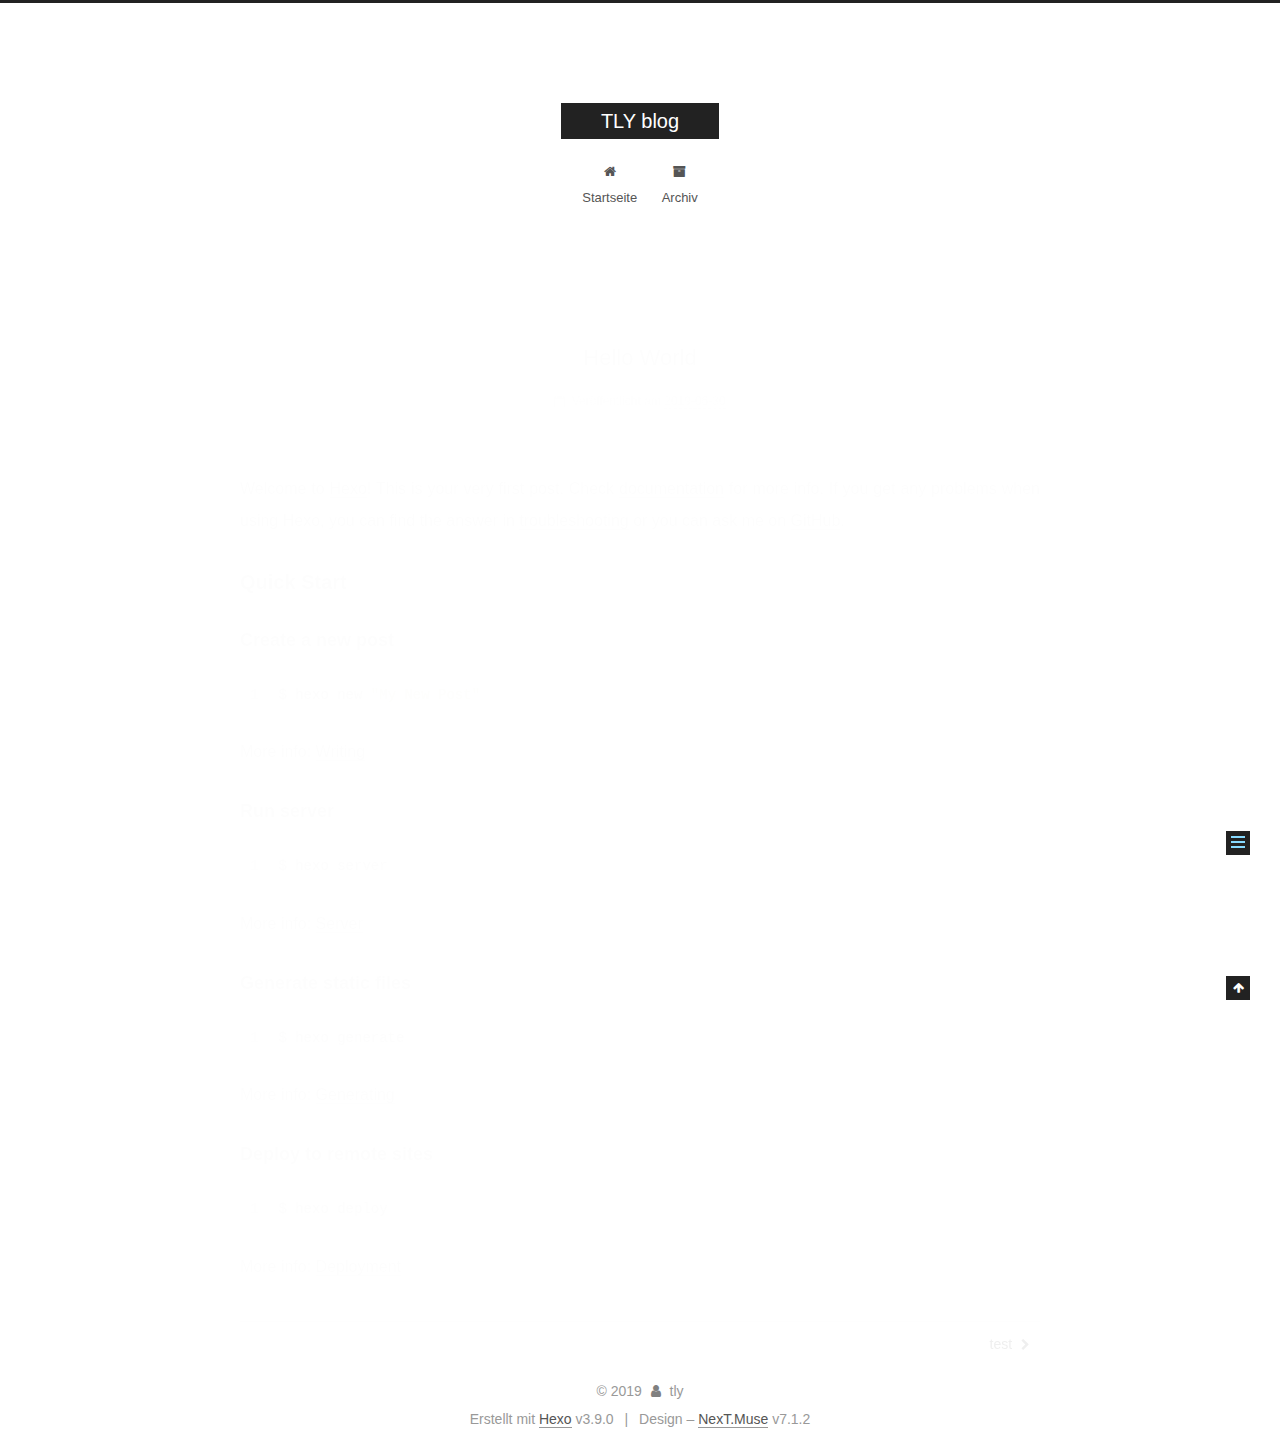
<file: 2019/06/30/hello-world/index.html>
<!DOCTYPE html>












  


<html class="theme-next muse use-motion" lang="zh-Hans">
<head><meta name="generator" content="Hexo 3.9.0">
  <meta charset="UTF-8">
<meta http-equiv="X-UA-Compatible" content="IE=edge">
<meta name="viewport" content="width=device-width, initial-scale=1, maximum-scale=2">
<meta name="theme-color" content="#222">






















<link rel="stylesheet" href="/lib/font-awesome/css/font-awesome.min.css?v=4.7.0">

<link rel="stylesheet" href="/css/main.css?v=7.1.2">


  <link rel="apple-touch-icon" sizes="180x180" href="/images/apple-touch-icon-next.png?v=7.1.2">


  <link rel="icon" type="image/png" sizes="32x32" href="/images/favicon-32x32-next.png?v=7.1.2">


  <link rel="icon" type="image/png" sizes="16x16" href="/images/favicon-16x16-next.png?v=7.1.2">


  <link rel="mask-icon" href="/images/logo.svg?v=7.1.2" color="#222">







<script id="hexo.configurations">
  var NexT = window.NexT || {};
  var CONFIG = {
    root: '/',
    scheme: 'Muse',
    version: '7.1.2',
    sidebar: {"position":"left","display":"post","offset":12,"onmobile":false,"dimmer":false},
    back2top: true,
    back2top_sidebar: false,
    fancybox: false,
    fastclick: false,
    lazyload: false,
    tabs: true,
    motion: {"enable":true,"async":false,"transition":{"post_block":"fadeIn","post_header":"slideDownIn","post_body":"slideDownIn","coll_header":"slideLeftIn","sidebar":"slideUpIn"}},
    algolia: {
      applicationID: '',
      apiKey: '',
      indexName: '',
      hits: {"per_page":10},
      labels: {"input_placeholder":"Search for Posts","hits_empty":"We didn't find any results for the search: ${query}","hits_stats":"${hits} results found in ${time} ms"}
    }
  };
</script>


  




  <meta name="description" content="Welcome to Hexo! This is your very first post. Check documentation for more info. If you get any problems when using Hexo, you can find the answer in troubleshooting or you can ask me on GitHub. Quick">
<meta property="og:type" content="article">
<meta property="og:title" content="Hello World">
<meta property="og:url" content="http://yoursite.com/2019/06/30/hello-world/index.html">
<meta property="og:site_name" content="TLY blog">
<meta property="og:description" content="Welcome to Hexo! This is your very first post. Check documentation for more info. If you get any problems when using Hexo, you can find the answer in troubleshooting or you can ask me on GitHub. Quick">
<meta property="og:locale" content="zh-Hans">
<meta property="og:updated_time" content="2019-06-30T07:29:57.505Z">
<meta name="twitter:card" content="summary">
<meta name="twitter:title" content="Hello World">
<meta name="twitter:description" content="Welcome to Hexo! This is your very first post. Check documentation for more info. If you get any problems when using Hexo, you can find the answer in troubleshooting or you can ask me on GitHub. Quick">





  
  
  <link rel="canonical" href="http://yoursite.com/2019/06/30/hello-world/">



<script id="page.configurations">
  CONFIG.page = {
    sidebar: "",
  };
</script>

  <title>Hello World | TLY blog</title>
  












  <noscript>
  <style>
  .use-motion .motion-element,
  .use-motion .brand,
  .use-motion .menu-item,
  .sidebar-inner,
  .use-motion .post-block,
  .use-motion .pagination,
  .use-motion .comments,
  .use-motion .post-header,
  .use-motion .post-body,
  .use-motion .collection-title { opacity: initial; }

  .use-motion .logo,
  .use-motion .site-title,
  .use-motion .site-subtitle {
    opacity: initial;
    top: initial;
  }

  .use-motion .logo-line-before i { left: initial; }
  .use-motion .logo-line-after i { right: initial; }
  </style>
</noscript>

</head>

<body itemscope itemtype="http://schema.org/WebPage" lang="zh-Hans">

  
  
    
  

  <div class="container sidebar-position-left page-post-detail">
    <div class="headband"></div>

    <header id="header" class="header" itemscope itemtype="http://schema.org/WPHeader">
      <div class="header-inner"><div class="site-brand-wrapper">
  <div class="site-meta">
    

    <div class="custom-logo-site-title">
      <a href="/" class="brand" rel="start">
        <span class="logo-line-before"><i></i></span>
        <span class="site-title">TLY blog</span>
        <span class="logo-line-after"><i></i></span>
      </a>
    </div>
    
    
  </div>

  <div class="site-nav-toggle">
    <button aria-label="Navigationsleiste an/ausschalten">
      <span class="btn-bar"></span>
      <span class="btn-bar"></span>
      <span class="btn-bar"></span>
    </button>
  </div>
</div>



<nav class="site-nav">
  
    <ul id="menu" class="menu">
      
        
        
        
          
          <li class="menu-item menu-item-home">

    
    
      
    

    

    <a href="/" rel="section"><i class="menu-item-icon fa fa-fw fa-home"></i> <br>Startseite</a>

  </li>
        
        
        
          
          <li class="menu-item menu-item-archives">

    
    
      
    

    

    <a href="/archives/" rel="section"><i class="menu-item-icon fa fa-fw fa-archive"></i> <br>Archiv</a>

  </li>

      
      
    </ul>
  

  
    

  

  
</nav>



  



</div>
    </header>

    


    <main id="main" class="main">
      <div class="main-inner">
        <div class="content-wrap">
          
          <div id="content" class="content">
            

  <div id="posts" class="posts-expand">
    

  

  
  
  

  

  <article class="post post-type-normal" itemscope itemtype="http://schema.org/Article">
  
  
  
  <div class="post-block">
    <link itemprop="mainEntityOfPage" href="http://yoursite.com/2019/06/30/hello-world/">

    <span hidden itemprop="author" itemscope itemtype="http://schema.org/Person">
      <meta itemprop="name" content="tly">
      <meta itemprop="description" content>
      <meta itemprop="image" content="/images/avatar.gif">
    </span>

    <span hidden itemprop="publisher" itemscope itemtype="http://schema.org/Organization">
      <meta itemprop="name" content="TLY blog">
    </span>

    
      <header class="post-header">

        
        
          <h1 class="post-title" itemprop="name headline">Hello World

              
            
          </h1>
        

        <div class="post-meta">

          
          
          

          
            <span class="post-meta-item">
              <span class="post-meta-item-icon">
                <i class="fa fa-calendar-o"></i>
              </span>
              
                <span class="post-meta-item-text">Veröffentlicht am</span>
              

              
                
              

              <time title="Erstellt: 2019-06-30 15:29:57" itemprop="dateCreated datePublished" datetime="2019-06-30T15:29:57+08:00">2019-06-30</time>
            </span>
          

          

          

          
            
            
          

          
          

          

          <br>
          

          

          

        </div>
      </header>
    

    
    
    
    <div class="post-body" itemprop="articleBody">

      
      

      
        <p>Welcome to <a href="https://hexo.io/" target="_blank" rel="noopener">Hexo</a>! This is your very first post. Check <a href="https://hexo.io/docs/" target="_blank" rel="noopener">documentation</a> for more info. If you get any problems when using Hexo, you can find the answer in <a href="https://hexo.io/docs/troubleshooting.html" target="_blank" rel="noopener">troubleshooting</a> or you can ask me on <a href="https://github.com/hexojs/hexo/issues" target="_blank" rel="noopener">GitHub</a>.</p>
<h2 id="Quick-Start"><a href="#Quick-Start" class="headerlink" title="Quick Start"></a>Quick Start</h2><h3 id="Create-a-new-post"><a href="#Create-a-new-post" class="headerlink" title="Create a new post"></a>Create a new post</h3><figure class="highlight bash"><table><tr><td class="gutter"><pre><span class="line">1</span><br></pre></td><td class="code"><pre><span class="line">$ hexo new <span class="string">"My New Post"</span></span><br></pre></td></tr></table></figure>

<p>More info: <a href="https://hexo.io/docs/writing.html" target="_blank" rel="noopener">Writing</a></p>
<h3 id="Run-server"><a href="#Run-server" class="headerlink" title="Run server"></a>Run server</h3><figure class="highlight bash"><table><tr><td class="gutter"><pre><span class="line">1</span><br></pre></td><td class="code"><pre><span class="line">$ hexo server</span><br></pre></td></tr></table></figure>

<p>More info: <a href="https://hexo.io/docs/server.html" target="_blank" rel="noopener">Server</a></p>
<h3 id="Generate-static-files"><a href="#Generate-static-files" class="headerlink" title="Generate static files"></a>Generate static files</h3><figure class="highlight bash"><table><tr><td class="gutter"><pre><span class="line">1</span><br></pre></td><td class="code"><pre><span class="line">$ hexo generate</span><br></pre></td></tr></table></figure>

<p>More info: <a href="https://hexo.io/docs/generating.html" target="_blank" rel="noopener">Generating</a></p>
<h3 id="Deploy-to-remote-sites"><a href="#Deploy-to-remote-sites" class="headerlink" title="Deploy to remote sites"></a>Deploy to remote sites</h3><figure class="highlight bash"><table><tr><td class="gutter"><pre><span class="line">1</span><br></pre></td><td class="code"><pre><span class="line">$ hexo deploy</span><br></pre></td></tr></table></figure>

<p>More info: <a href="https://hexo.io/docs/deployment.html" target="_blank" rel="noopener">Deployment</a></p>

      
    </div>

    

    
    
    

    

    
      
    
    

    

    <footer class="post-footer">
      

      
      
      

      
        <div class="post-nav">
          <div class="post-nav-next post-nav-item">
            
          </div>

          <span class="post-nav-divider"></span>

          <div class="post-nav-prev post-nav-item">
            
              <a href="/2019/06/30/test/" rel="prev" title="test">
                test <i class="fa fa-chevron-right"></i>
              </a>
            
          </div>
        </div>
      

      
      
    </footer>
  </div>
  
  
  
  </article>


  </div>


          </div>
          

  



        </div>
        
          
  
  <div class="sidebar-toggle">
    <div class="sidebar-toggle-line-wrap">
      <span class="sidebar-toggle-line sidebar-toggle-line-first"></span>
      <span class="sidebar-toggle-line sidebar-toggle-line-middle"></span>
      <span class="sidebar-toggle-line sidebar-toggle-line-last"></span>
    </div>
  </div>

  <aside id="sidebar" class="sidebar">
    <div class="sidebar-inner">

      

      
        <ul class="sidebar-nav motion-element">
          <li class="sidebar-nav-toc sidebar-nav-active" data-target="post-toc-wrap">
            Inhaltsverzeichnis
          </li>
          <li class="sidebar-nav-overview" data-target="site-overview-wrap">
            Übersicht
          </li>
        </ul>
      

      <div class="site-overview-wrap sidebar-panel">
        <div class="site-overview">
          <div class="site-author motion-element" itemprop="author" itemscope itemtype="http://schema.org/Person">
            
              <p class="site-author-name" itemprop="name">tly</p>
              <div class="site-description motion-element" itemprop="description"></div>
          </div>

          
            <nav class="site-state motion-element">
              
                <div class="site-state-item site-state-posts">
                
                  <a href="/archives/">
                
                    <span class="site-state-item-count">2</span>
                    <span class="site-state-item-name">Artikel</span>
                  </a>
                </div>
              

              

              
            </nav>
          

          

          

          

          

          
          

          
            
          
          

        </div>
      </div>

      
      <!--noindex-->
        <div class="post-toc-wrap motion-element sidebar-panel sidebar-panel-active">
          <div class="post-toc">

            
            
            
            

            
              <div class="post-toc-content"><ol class="nav"><li class="nav-item nav-level-2"><a class="nav-link" href="#Quick-Start"><span class="nav-number">1.</span> <span class="nav-text">Quick Start</span></a><ol class="nav-child"><li class="nav-item nav-level-3"><a class="nav-link" href="#Create-a-new-post"><span class="nav-number">1.1.</span> <span class="nav-text">Create a new post</span></a></li><li class="nav-item nav-level-3"><a class="nav-link" href="#Run-server"><span class="nav-number">1.2.</span> <span class="nav-text">Run server</span></a></li><li class="nav-item nav-level-3"><a class="nav-link" href="#Generate-static-files"><span class="nav-number">1.3.</span> <span class="nav-text">Generate static files</span></a></li><li class="nav-item nav-level-3"><a class="nav-link" href="#Deploy-to-remote-sites"><span class="nav-number">1.4.</span> <span class="nav-text">Deploy to remote sites</span></a></li></ol></li></ol></div>
            

          </div>
        </div>
      <!--/noindex-->
      

      

    </div>
  </aside>
  


        
      </div>
    </main>

    <footer id="footer" class="footer">
      <div class="footer-inner">
        <div class="copyright">&copy; <span itemprop="copyrightYear">2019</span>
  <span class="with-love" id="animate">
    <i class="fa fa-user"></i>
  </span>
  <span class="author" itemprop="copyrightHolder">tly</span>

  

  
</div>


  <div class="powered-by">Erstellt mit  <a href="https://hexo.io" class="theme-link" rel="noopener" target="_blank">Hexo</a> v3.9.0</div>



  <span class="post-meta-divider">|</span>



  <div class="theme-info">Design – <a href="https://theme-next.org" class="theme-link" rel="noopener" target="_blank">NexT.Muse</a> v7.1.2</div>




        








        
      </div>
    </footer>

    
      <div class="back-to-top">
        <i class="fa fa-arrow-up"></i>
        
      </div>
    

    

    

    
  </div>

  

<script>
  if (Object.prototype.toString.call(window.Promise) !== '[object Function]') {
    window.Promise = null;
  }
</script>


























  
  <script src="/lib/jquery/index.js?v=3.4.1"></script>

  
  <script src="/lib/velocity/velocity.min.js?v=1.2.1"></script>

  
  <script src="/lib/velocity/velocity.ui.min.js?v=1.2.1"></script>


  


  <script src="/js/utils.js?v=7.1.2"></script>

  <script src="/js/motion.js?v=7.1.2"></script>



  
  


  <script src="/js/schemes/muse.js?v=7.1.2"></script>



  
  <script src="/js/scrollspy.js?v=7.1.2"></script>
<script src="/js/post-details.js?v=7.1.2"></script>



  


  <script src="/js/next-boot.js?v=7.1.2"></script>


  

  

  

  


  


  




  

  

  

  

  

  

  

  

  

  

  

  

  

  

</body>
</html>
</file>
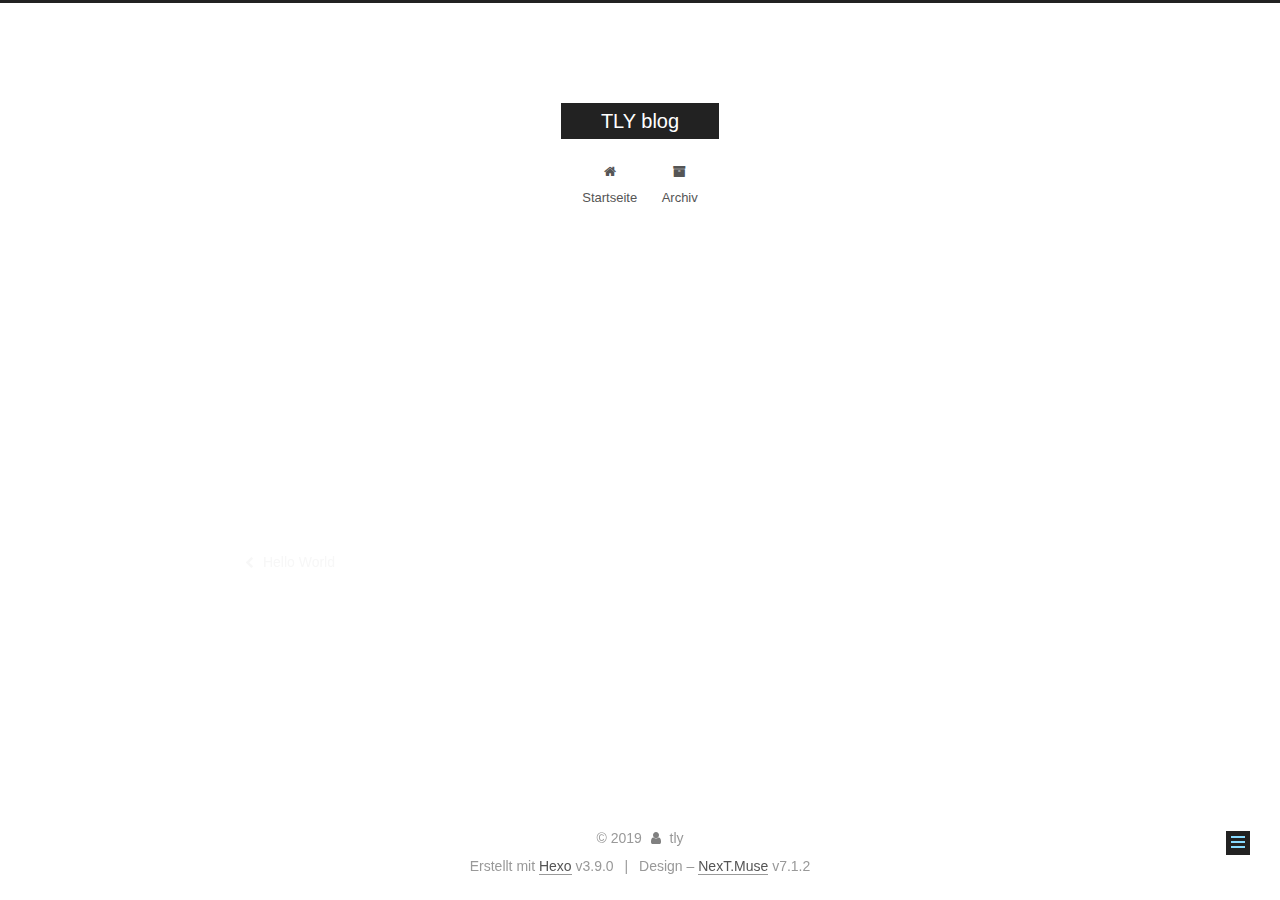
<file: 2019/06/30/test/index.html>
<!DOCTYPE html>












  


<html class="theme-next muse use-motion" lang="zh-Hans">
<head><meta name="generator" content="Hexo 3.9.0">
  <meta charset="UTF-8">
<meta http-equiv="X-UA-Compatible" content="IE=edge">
<meta name="viewport" content="width=device-width, initial-scale=1, maximum-scale=2">
<meta name="theme-color" content="#222">






















<link rel="stylesheet" href="/lib/font-awesome/css/font-awesome.min.css?v=4.7.0">

<link rel="stylesheet" href="/css/main.css?v=7.1.2">


  <link rel="apple-touch-icon" sizes="180x180" href="/images/apple-touch-icon-next.png?v=7.1.2">


  <link rel="icon" type="image/png" sizes="32x32" href="/images/favicon-32x32-next.png?v=7.1.2">


  <link rel="icon" type="image/png" sizes="16x16" href="/images/favicon-16x16-next.png?v=7.1.2">


  <link rel="mask-icon" href="/images/logo.svg?v=7.1.2" color="#222">







<script id="hexo.configurations">
  var NexT = window.NexT || {};
  var CONFIG = {
    root: '/',
    scheme: 'Muse',
    version: '7.1.2',
    sidebar: {"position":"left","display":"post","offset":12,"onmobile":false,"dimmer":false},
    back2top: true,
    back2top_sidebar: false,
    fancybox: false,
    fastclick: false,
    lazyload: false,
    tabs: true,
    motion: {"enable":true,"async":false,"transition":{"post_block":"fadeIn","post_header":"slideDownIn","post_body":"slideDownIn","coll_header":"slideLeftIn","sidebar":"slideUpIn"}},
    algolia: {
      applicationID: '',
      apiKey: '',
      indexName: '',
      hits: {"per_page":10},
      labels: {"input_placeholder":"Search for Posts","hits_empty":"We didn't find any results for the search: ${query}","hits_stats":"${hits} results found in ${time} ms"}
    }
  };
</script>


  




  <meta name="description" content="hhhhhhhhhhhhhhhhhhhhhashjah">
<meta property="og:type" content="article">
<meta property="og:title" content="test">
<meta property="og:url" content="http://yoursite.com/2019/06/30/test/index.html">
<meta property="og:site_name" content="TLY blog">
<meta property="og:description" content="hhhhhhhhhhhhhhhhhhhhhashjah">
<meta property="og:locale" content="zh-Hans">
<meta property="og:updated_time" content="2019-06-30T08:00:40.115Z">
<meta name="twitter:card" content="summary">
<meta name="twitter:title" content="test">
<meta name="twitter:description" content="hhhhhhhhhhhhhhhhhhhhhashjah">





  
  
  <link rel="canonical" href="http://yoursite.com/2019/06/30/test/">



<script id="page.configurations">
  CONFIG.page = {
    sidebar: "",
  };
</script>

  <title>test | TLY blog</title>
  












  <noscript>
  <style>
  .use-motion .motion-element,
  .use-motion .brand,
  .use-motion .menu-item,
  .sidebar-inner,
  .use-motion .post-block,
  .use-motion .pagination,
  .use-motion .comments,
  .use-motion .post-header,
  .use-motion .post-body,
  .use-motion .collection-title { opacity: initial; }

  .use-motion .logo,
  .use-motion .site-title,
  .use-motion .site-subtitle {
    opacity: initial;
    top: initial;
  }

  .use-motion .logo-line-before i { left: initial; }
  .use-motion .logo-line-after i { right: initial; }
  </style>
</noscript>

</head>

<body itemscope itemtype="http://schema.org/WebPage" lang="zh-Hans">

  
  
    
  

  <div class="container sidebar-position-left page-post-detail">
    <div class="headband"></div>

    <header id="header" class="header" itemscope itemtype="http://schema.org/WPHeader">
      <div class="header-inner"><div class="site-brand-wrapper">
  <div class="site-meta">
    

    <div class="custom-logo-site-title">
      <a href="/" class="brand" rel="start">
        <span class="logo-line-before"><i></i></span>
        <span class="site-title">TLY blog</span>
        <span class="logo-line-after"><i></i></span>
      </a>
    </div>
    
    
  </div>

  <div class="site-nav-toggle">
    <button aria-label="Navigationsleiste an/ausschalten">
      <span class="btn-bar"></span>
      <span class="btn-bar"></span>
      <span class="btn-bar"></span>
    </button>
  </div>
</div>



<nav class="site-nav">
  
    <ul id="menu" class="menu">
      
        
        
        
          
          <li class="menu-item menu-item-home">

    
    
      
    

    

    <a href="/" rel="section"><i class="menu-item-icon fa fa-fw fa-home"></i> <br>Startseite</a>

  </li>
        
        
        
          
          <li class="menu-item menu-item-archives">

    
    
      
    

    

    <a href="/archives/" rel="section"><i class="menu-item-icon fa fa-fw fa-archive"></i> <br>Archiv</a>

  </li>

      
      
    </ul>
  

  
    

  

  
</nav>



  



</div>
    </header>

    


    <main id="main" class="main">
      <div class="main-inner">
        <div class="content-wrap">
          
          <div id="content" class="content">
            

  <div id="posts" class="posts-expand">
    

  

  
  
  

  

  <article class="post post-type-normal" itemscope itemtype="http://schema.org/Article">
  
  
  
  <div class="post-block">
    <link itemprop="mainEntityOfPage" href="http://yoursite.com/2019/06/30/test/">

    <span hidden itemprop="author" itemscope itemtype="http://schema.org/Person">
      <meta itemprop="name" content="tly">
      <meta itemprop="description" content>
      <meta itemprop="image" content="/images/avatar.gif">
    </span>

    <span hidden itemprop="publisher" itemscope itemtype="http://schema.org/Organization">
      <meta itemprop="name" content="TLY blog">
    </span>

    
      <header class="post-header">

        
        
          <h1 class="post-title" itemprop="name headline">test

              
            
          </h1>
        

        <div class="post-meta">

          
          
          

          
            <span class="post-meta-item">
              <span class="post-meta-item-icon">
                <i class="fa fa-calendar-o"></i>
              </span>
              
                <span class="post-meta-item-text">Veröffentlicht am</span>
              

              
                
              

              <time title="Erstellt: 2019-06-30 15:59:33 / Geändert am: 16:00:40" itemprop="dateCreated datePublished" datetime="2019-06-30T15:59:33+08:00">2019-06-30</time>
            </span>
          

          
            

            
          

          

          
            
            
          

          
          

          

          <br>
          

          

          

        </div>
      </header>
    

    
    
    
    <div class="post-body" itemprop="articleBody">

      
      

      
        <h1> hhhhhhhhhhhhhhhhhhhhhashjah</h1>
      
    </div>

    

    
    
    

    

    
      
    
    

    

    <footer class="post-footer">
      

      
      
      

      
        <div class="post-nav">
          <div class="post-nav-next post-nav-item">
            
              <a href="/2019/06/30/hello-world/" rel="next" title="Hello World">
                <i class="fa fa-chevron-left"></i> Hello World
              </a>
            
          </div>

          <span class="post-nav-divider"></span>

          <div class="post-nav-prev post-nav-item">
            
          </div>
        </div>
      

      
      
    </footer>
  </div>
  
  
  
  </article>


  </div>


          </div>
          

  



        </div>
        
          
  
  <div class="sidebar-toggle">
    <div class="sidebar-toggle-line-wrap">
      <span class="sidebar-toggle-line sidebar-toggle-line-first"></span>
      <span class="sidebar-toggle-line sidebar-toggle-line-middle"></span>
      <span class="sidebar-toggle-line sidebar-toggle-line-last"></span>
    </div>
  </div>

  <aside id="sidebar" class="sidebar">
    <div class="sidebar-inner">

      

      
        <ul class="sidebar-nav motion-element">
          <li class="sidebar-nav-toc sidebar-nav-active" data-target="post-toc-wrap">
            Inhaltsverzeichnis
          </li>
          <li class="sidebar-nav-overview" data-target="site-overview-wrap">
            Übersicht
          </li>
        </ul>
      

      <div class="site-overview-wrap sidebar-panel">
        <div class="site-overview">
          <div class="site-author motion-element" itemprop="author" itemscope itemtype="http://schema.org/Person">
            
              <p class="site-author-name" itemprop="name">tly</p>
              <div class="site-description motion-element" itemprop="description"></div>
          </div>

          
            <nav class="site-state motion-element">
              
                <div class="site-state-item site-state-posts">
                
                  <a href="/archives/">
                
                    <span class="site-state-item-count">2</span>
                    <span class="site-state-item-name">Artikel</span>
                  </a>
                </div>
              

              

              
            </nav>
          

          

          

          

          

          
          

          
            
          
          

        </div>
      </div>

      
      <!--noindex-->
        <div class="post-toc-wrap motion-element sidebar-panel sidebar-panel-active">
          <div class="post-toc">

            
            
            
            

            
              <div class="post-toc-content"><ol class="nav"><li class="nav-item nav-level-1"><a class="nav-link" href="#null"><span class="nav-number">1.</span> <span class="nav-text"> hhhhhhhhhhhhhhhhhhhhhashjah</span></a></li></ol></div>
            

          </div>
        </div>
      <!--/noindex-->
      

      

    </div>
  </aside>
  


        
      </div>
    </main>

    <footer id="footer" class="footer">
      <div class="footer-inner">
        <div class="copyright">&copy; <span itemprop="copyrightYear">2019</span>
  <span class="with-love" id="animate">
    <i class="fa fa-user"></i>
  </span>
  <span class="author" itemprop="copyrightHolder">tly</span>

  

  
</div>


  <div class="powered-by">Erstellt mit  <a href="https://hexo.io" class="theme-link" rel="noopener" target="_blank">Hexo</a> v3.9.0</div>



  <span class="post-meta-divider">|</span>



  <div class="theme-info">Design – <a href="https://theme-next.org" class="theme-link" rel="noopener" target="_blank">NexT.Muse</a> v7.1.2</div>




        








        
      </div>
    </footer>

    
      <div class="back-to-top">
        <i class="fa fa-arrow-up"></i>
        
      </div>
    

    

    

    
  </div>

  

<script>
  if (Object.prototype.toString.call(window.Promise) !== '[object Function]') {
    window.Promise = null;
  }
</script>


























  
  <script src="/lib/jquery/index.js?v=3.4.1"></script>

  
  <script src="/lib/velocity/velocity.min.js?v=1.2.1"></script>

  
  <script src="/lib/velocity/velocity.ui.min.js?v=1.2.1"></script>


  


  <script src="/js/utils.js?v=7.1.2"></script>

  <script src="/js/motion.js?v=7.1.2"></script>



  
  


  <script src="/js/schemes/muse.js?v=7.1.2"></script>



  
  <script src="/js/scrollspy.js?v=7.1.2"></script>
<script src="/js/post-details.js?v=7.1.2"></script>



  


  <script src="/js/next-boot.js?v=7.1.2"></script>


  

  

  

  


  


  




  

  

  

  

  

  

  

  

  

  

  

  

  

  

</body>
</html>
</file>
<file: css/main.css>
/* normalize.css v8.0.1 | MIT License | github.com/necolas/normalize.css */
html {
  line-height: 1.15; /* 1 */
  -webkit-text-size-adjust: 100%; /* 2 */
}
body {
  margin: 0;
}
main {
  display: block;
}
h1 {
  font-size: 2em;
  margin: 0.67em 0;
}
hr {
  box-sizing: content-box; /* 1 */
  height: 0; /* 1 */
  overflow: visible; /* 2 */
}
pre {
  font-family: monospace, monospace; /* 1 */
  font-size: 1em; /* 2 */
}
a {
  background-color: transparent;
}
abbr[title] {
  border-bottom: none; /* 1 */
  text-decoration: underline; /* 2 */
  text-decoration: underline dotted; /* 2 */
}
b,
strong {
  font-weight: bolder;
}
code,
kbd,
samp {
  font-family: monospace, monospace; /* 1 */
  font-size: 1em; /* 2 */
}
small {
  font-size: 80%;
}
sub,
sup {
  font-size: 75%;
  line-height: 0;
  position: relative;
  vertical-align: baseline;
}
sub {
  bottom: -0.25em;
}
sup {
  top: -0.5em;
}
img {
  border-style: none;
}
button,
input,
optgroup,
select,
textarea {
  font-family: inherit; /* 1 */
  font-size: 100%; /* 1 */
  line-height: 1.15; /* 1 */
  margin: 0; /* 2 */
}
button,
input {
/* 1 */
  overflow: visible;
}
button,
select {
/* 1 */
  text-transform: none;
}
button,
[type="button"],
[type="reset"],
[type="submit"] {
  -webkit-appearance: button;
}
button::-moz-focus-inner,
[type="button"]::-moz-focus-inner,
[type="reset"]::-moz-focus-inner,
[type="submit"]::-moz-focus-inner {
  border-style: none;
  padding: 0;
}
button:-moz-focusring,
[type="button"]:-moz-focusring,
[type="reset"]:-moz-focusring,
[type="submit"]:-moz-focusring {
  outline: 1px dotted ButtonText;
}
fieldset {
  padding: 0.35em 0.75em 0.625em;
}
legend {
  box-sizing: border-box; /* 1 */
  color: inherit; /* 2 */
  display: table; /* 1 */
  max-width: 100%; /* 1 */
  padding: 0; /* 3 */
  white-space: normal; /* 1 */
}
progress {
  vertical-align: baseline;
}
textarea {
  overflow: auto;
}
[type="checkbox"],
[type="radio"] {
  box-sizing: border-box; /* 1 */
  padding: 0; /* 2 */
}
[type="number"]::-webkit-inner-spin-button,
[type="number"]::-webkit-outer-spin-button {
  height: auto;
}
[type="search"] {
  -webkit-appearance: textfield; /* 1 */
  outline-offset: -2px; /* 2 */
}
[type="search"]::-webkit-search-decoration {
  -webkit-appearance: none;
}
::-webkit-file-upload-button {
  -webkit-appearance: button; /* 1 */
  font: inherit; /* 2 */
}
details {
  display: block;
}
summary {
  display: list-item;
}
template {
  display: none;
}
[hidden] {
  display: none;
}
::selection {
  background: #262a30;
  color: #fff;
}
body {
  position: relative;
  font-family: 'Lato', "PingFang SC", "Microsoft YaHei", sans-serif;
  font-size: 14px;
  line-height: 2;
  color: #555;
  background: #fff;
}
@media (max-width: 991px) {
  body {
    padding-right: 0 !important;
  }
}
@media (min-width: 1200px) {
  body {
    font-size: 16px;
  }
}
h1,
h2,
h3,
h4,
h5,
h6 {
  margin: 20px 0 15px;
  padding: 0;
  font-weight: bold;
  line-height: 1.5;
  font-family: 'Lato', "PingFang SC", "Microsoft YaHei", sans-serif;
}
h1 {
  font-size: 22px;
}
h1 code {
  font-size: 1em;
}
@media (max-width: 767px) {
  h1 {
    font-size: 18px;
  }
  h1 code {
    font-size: 1em;
  }
}
h2 {
  font-size: 20px;
}
h2 code {
  font-size: 1em;
}
@media (max-width: 767px) {
  h2 {
    font-size: 16px;
  }
  h2 code {
    font-size: 1em;
  }
}
h3 {
  font-size: 18px;
}
h3 code {
  font-size: 1em;
}
@media (max-width: 767px) {
  h3 {
    font-size: 14px;
  }
  h3 code {
    font-size: 1em;
  }
}
h4 {
  font-size: 16px;
}
h4 code {
  font-size: 1em;
}
@media (max-width: 767px) {
  h4 {
    font-size: 12px;
  }
  h4 code {
    font-size: 1em;
  }
}
h5 {
  font-size: 14px;
}
h5 code {
  font-size: 1em;
}
@media (max-width: 767px) {
  h5 {
    font-size: 10px;
  }
  h5 code {
    font-size: 1em;
  }
}
h6 {
  font-size: 12px;
}
h6 code {
  font-size: 1em;
}
@media (max-width: 767px) {
  h6 {
    font-size: 8px;
  }
  h6 code {
    font-size: 1em;
  }
}
p {
  margin: 0 0 20px 0;
}
a,
span.exturl {
  overflow-wrap: break-word;
  word-wrap: break-word;
  background-color: transparent;
  color: #555;
  text-decoration: none;
  outline: none;
  border-bottom: 1px solid #999;
  cursor: pointer;
}
a:hover,
span.exturl:hover {
  color: #222;
  border-bottom-color: #222;
}
video {
  max-width: 100%;
  display: block;
  margin-left: auto;
  margin-right: auto;
}
img {
  display: block;
  margin: auto;
  max-width: 100%;
  height: auto;
}
hr {
  margin: 40px 0;
  height: 3px;
  border: none;
  background-color: #ddd;
  background-image: repeating-linear-gradient(-45deg, #fff, #fff 4px, transparent 4px, transparent 8px);
}
blockquote {
  margin: 0;
  padding: 0 15px;
  color: #666;
  border-left: 4px solid #ddd;
}
blockquote cite::before {
  content: "-";
  padding: 0 5px;
}
dt {
  font-weight: 700;
}
dd {
  margin: 0;
  padding: 0;
}
kbd {
  border: 1px solid #ccc;
  border-radius: 0.2em;
  box-shadow: 0.1em 0.1em 0.2em rgba(0,0,0,0.1);
  background-color: #f9f9f9;
  font-family: inherit;
  background-image: linear-gradient(top, #eee, #fff, #eee);
  padding: 0.1em 0.3em;
  white-space: nowrap;
}
.text-left {
  text-align: left;
}
.text-center {
  text-align: center;
}
.text-right {
  text-align: right;
}
.text-justify {
  text-align: justify;
}
.text-nowrap {
  white-space: nowrap;
}
.text-lowercase {
  text-transform: lowercase;
}
.text-uppercase {
  text-transform: uppercase;
}
.text-capitalize {
  text-transform: capitalize;
}
.center-block {
  display: block;
  margin-left: auto;
  margin-right: auto;
}
.clearfix:before,
.clearfix:after {
  content: " ";
  display: table;
}
.clearfix:after {
  clear: both;
}
.pullquote {
  width: 45%;
}
.pullquote.left {
  float: left;
  margin-left: 5px;
  margin-right: 10px;
}
.pullquote.right {
  float: right;
  margin-left: 10px;
  margin-right: 5px;
}
.affix {
  position: fixed;
}
.translation {
  margin-top: -20px;
  font-size: 14px;
  color: #999;
}
.scrollbar-measure {
  width: 100px;
  height: 100px;
  overflow: scroll;
  position: absolute;
  top: -9999px;
}
.use-motion .motion-element {
  opacity: 0;
}
.table-container {
  margin: 20px 0;
  overflow: auto;
  -webkit-overflow-scrolling: touch;
}
.highlight .table-container {
  margin: 0px;
}
table {
  width: 100%;
  border-collapse: collapse;
  border-spacing: 0;
  font-size: 14px;
}
table > tbody > tr:nth-of-type(odd) {
  background-color: #f9f9f9;
}
table > tbody > tr:hover {
  background-color: #f5f5f5;
}
caption,
th,
td {
  padding: 8px;
  text-align: left;
  vertical-align: middle;
  font-weight: normal;
}
th,
td {
  border: 1px solid #ddd;
  border-bottom: 3px solid #ddd;
}
th {
  padding-bottom: 10px;
  font-weight: 700;
}
td {
  border-bottom-width: 1px;
}
html,
body {
  height: 100%;
}
.container {
  position: relative;
}
.header-inner {
  margin: 0 auto;
  padding: 100px 0 70px;
  width: 700px;
}
@media (min-width: 1200px) {
  .container .header-inner {
    width: 800px;
  }
}
@media (min-width: 1600px) {
  .container .header-inner {
    width: 900px;
  }
}
.main-inner {
  margin: 0 auto;
  width: 700px;
}
@media (min-width: 1200px) {
  .container .main-inner {
    width: 800px;
  }
}
@media (min-width: 1600px) {
  .container .main-inner {
    width: 900px;
  }
}
.footer {
  padding: 20px 0;
}
.footer-inner {
  box-sizing: border-box;
  margin: 0px auto;
  width: 700px;
}
@media (min-width: 1200px) {
  .container .footer-inner {
    width: 800px;
  }
}
@media (min-width: 1600px) {
  .container .footer-inner {
    width: 900px;
  }
}
pre,
.highlight {
  margin: 20px 0;
  font-size: 14px;
  color: #4d4d4c;
  background: #f7f7f7;
  line-height: 1.6;
}
pre,
code {
  font-family: consolas, Menlo, "PingFang SC", "Microsoft YaHei", monospace;
}
code {
  overflow-wrap: break-word;
  word-wrap: break-word;
  padding: 2px 4px;
  color: #555;
  background: #eee;
  border-radius: 3px;
  font-size: 14px;
}
pre {
  overflow: auto;
  padding: 10px;
}
pre code {
  padding: 0;
  color: #4d4d4c;
  background: none;
  text-shadow: none;
}
.highlight {
  border-radius: 1px;
}
.highlight pre {
  border: none;
  margin: 0;
  padding: 10px 0;
}
.highlight table {
  margin: 0;
  width: auto;
  border: none;
}
.highlight td {
  border: none;
  padding: 0;
}
.highlight figcaption {
  font-size: 1em;
  color: #4d4d4c;
  line-height: 1em;
  margin: 0em;
  padding: 0.5em;
  background: #eee;
  border-bottom: 1px solid #e9e9e9;
}
.highlight figcaption:before,
.highlight figcaption:after {
  content: " ";
  display: table;
}
.highlight figcaption:after {
  clear: both;
}
.highlight figcaption a {
  float: right;
  color: #4d4d4c;
}
.highlight figcaption a:hover {
  border-bottom-color: #4d4d4c;
}
.highlight .gutter pre {
  padding-left: 10px;
  padding-right: 10px;
  color: #869194;
  text-align: right;
  background-color: #eff2f3;
}
.highlight .code pre {
  width: 100%;
  padding-left: 10px;
  background-color: #f7f7f7;
}
.highlight .line {
  height: 20px;
}
.gutter {
  -webkit-user-select: none;
  -moz-user-select: none;
  -ms-user-select: none;
  user-select: none;
}
.gist table {
  width: auto;
}
.gist table td {
  border: none;
}
pre .deletion {
  background: #fdd;
}
pre .addition {
  background: #dfd;
}
pre .meta {
  color: #8959a8;
}
pre .comment {
  color: #8e908c;
}
pre .variable,
pre .attribute,
pre .tag,
pre .name,
pre .regexp,
pre .ruby .constant,
pre .xml .tag .title,
pre .xml .pi,
pre .xml .doctype,
pre .html .doctype,
pre .css .id,
pre .css .class,
pre .css .pseudo {
  color: #c82829;
}
pre .number,
pre .preprocessor,
pre .built_in,
pre .builtin-name,
pre .literal,
pre .params,
pre .constant,
pre .command {
  color: #f5871f;
}
pre .ruby .class .title,
pre .css .rules .attribute,
pre .string,
pre .symbol,
pre .value,
pre .inheritance,
pre .header,
pre .ruby .symbol,
pre .xml .cdata,
pre .special,
pre .formula {
  color: #718c00;
}
pre .title,
pre .css .hexcolor {
  color: #3e999f;
}
pre .function,
pre .python .decorator,
pre .python .title,
pre .ruby .function .title,
pre .ruby .title .keyword,
pre .perl .sub,
pre .javascript .title,
pre .coffeescript .title {
  color: #4271ae;
}
pre .keyword,
pre .javascript .function {
  color: #8959a8;
}
.posts-expand .post-body img.full-image {
  border: none;
}
.blockquote-center,
.page-home .post-type-quote blockquote,
.page-post-detail .post-type-quote blockquote {
  position: relative;
  margin: 40px 0;
  padding: 0;
  border-left: none;
  text-align: center;
}
.blockquote-center::before,
.page-home .post-type-quote blockquote::before,
.page-post-detail .post-type-quote blockquote::before,
.blockquote-center::after,
.page-home .post-type-quote blockquote::after,
.page-post-detail .post-type-quote blockquote::after {
  position: absolute;
  content: ' ';
  display: block;
  width: 100%;
  height: 24px;
  opacity: 0.2;
  background-repeat: no-repeat;
  background-position: 0 -6px;
  background-size: 22px 22px;
}
.blockquote-center::before,
.page-home .post-type-quote blockquote::before,
.page-post-detail .post-type-quote blockquote::before {
  top: -20px;
  background-image: url("../images/quote-l.svg");
  border-top: 1px solid #ccc;
}
.blockquote-center::after,
.page-home .post-type-quote blockquote::after,
.page-post-detail .post-type-quote blockquote::after {
  bottom: -20px;
  background-image: url("../images/quote-r.svg");
  border-bottom: 1px solid #ccc;
  background-position: 100% 8px;
}
.blockquote-center p,
.page-home .post-type-quote blockquote p,
.page-post-detail .post-type-quote blockquote p,
.blockquote-center div,
.page-home .post-type-quote blockquote div,
.page-post-detail .post-type-quote blockquote div {
  text-align: center;
}
.post .post-body .group-picture img {
  box-sizing: border-box;
  padding: 0 3px;
  border: none;
}
.post .group-picture-row {
  overflow: hidden;
  margin-top: 6px;
}
.post .group-picture-row:first-child {
  margin-top: 0;
}
.post .group-picture-column {
  float: left;
}
.page-post-detail .post-body .group-picture-column {
  float: none;
  margin-top: 10px;
  width: auto !important;
}
.page-post-detail .post-body .group-picture-column img {
  margin: 0 auto;
}
.page-archive .group-picture-container {
  overflow: hidden;
}
.page-archive .group-picture-row {
  float: left;
}
.page-archive .group-picture-row:first-child {
  margin-top: 6px;
}
.page-archive .group-picture-column {
  max-width: 150px;
  max-height: 150px;
}
.post-body .label {
  display: inline;
  padding: 0 2px;
}
.post-body .label.default {
  background-color: #f0f0f0;
}
.post-body .label.primary {
  background-color: #efe6f7;
}
.post-body .label.info {
  background-color: #e5f2f8;
}
.post-body .label.success {
  background-color: #e7f4e9;
}
.post-body .label.warning {
  background-color: #fcf6e1;
}
.post-body .label.danger {
  background-color: #fae8eb;
}
.post-body .note {
  position: relative;
  padding: 15px;
  margin-bottom: 20px;
  border: 1px solid #eee;
  border-left-width: 5px;
  border-radius: 3px;
}
.post-body .note h2,
.post-body .note h3,
.post-body .note h4,
.post-body .note h5,
.post-body .note h6 {
  margin-top: 0;
  margin-bottom: 0;
  border-bottom: initial;
  padding-top: 0 !important;
}
.post-body .note p:first-child,
.post-body .note ul:first-child,
.post-body .note ol:first-child,
.post-body .note table:first-child,
.post-body .note pre:first-child,
.post-body .note blockquote:first-child {
  margin-top: 0;
}
.post-body .note p:last-child,
.post-body .note ul:last-child,
.post-body .note ol:last-child,
.post-body .note table:last-child,
.post-body .note pre:last-child,
.post-body .note blockquote:last-child {
  margin-bottom: 0;
}
.post-body .note.default {
  border-left-color: #777;
}
.post-body .note.default h2,
.post-body .note.default h3,
.post-body .note.default h4,
.post-body .note.default h5,
.post-body .note.default h6 {
  color: #777;
}
.post-body .note.primary {
  border-left-color: #6f42c1;
}
.post-body .note.primary h2,
.post-body .note.primary h3,
.post-body .note.primary h4,
.post-body .note.primary h5,
.post-body .note.primary h6 {
  color: #6f42c1;
}
.post-body .note.info {
  border-left-color: #428bca;
}
.post-body .note.info h2,
.post-body .note.info h3,
.post-body .note.info h4,
.post-body .note.info h5,
.post-body .note.info h6 {
  color: #428bca;
}
.post-body .note.success {
  border-left-color: #5cb85c;
}
.post-body .note.success h2,
.post-body .note.success h3,
.post-body .note.success h4,
.post-body .note.success h5,
.post-body .note.success h6 {
  color: #5cb85c;
}
.post-body .note.warning {
  border-left-color: #f0ad4e;
}
.post-body .note.warning h2,
.post-body .note.warning h3,
.post-body .note.warning h4,
.post-body .note.warning h5,
.post-body .note.warning h6 {
  color: #f0ad4e;
}
.post-body .note.danger {
  border-left-color: #d9534f;
}
.post-body .note.danger h2,
.post-body .note.danger h3,
.post-body .note.danger h4,
.post-body .note.danger h5,
.post-body .note.danger h6 {
  color: #d9534f;
}
.post-body .tabs {
  position: relative;
  display: block;
  margin-bottom: 20px;
  padding-top: 10px;
}
.post-body .tabs ul.nav-tabs {
  margin: 0;
  padding: 0;
  display: flex;
  flex-wrap: wrap;
  margin-bottom: -1px;
}
@media (max-width: 413px) {
  .post-body .tabs ul.nav-tabs {
    display: block;
    margin-bottom: 5px;
  }
}
.post-body .tabs ul.nav-tabs li.tab {
  flex-grow: 1;
  list-style-type: none;
  border-top: 3px solid transparent;
  border-right: 1px solid transparent;
  border-bottom: 1px solid #ddd;
  border-left: 1px solid transparent;
}
@media (max-width: 413px) {
  .post-body .tabs ul.nav-tabs li.tab {
    border-top: 1px solid transparent;
    border-right: 1px solid transparent;
    border-bottom: 1px solid transparent;
    border-left: 3px solid transparent;
  }
}
.post-body .tabs ul.nav-tabs li.tab a {
  text-align: center;
  outline: 0;
  border-bottom: initial;
  display: block;
  line-height: 1.8em;
  padding: 0.25em 0.75em;
  transition-duration: 0.2s;
  transition-timing-function: ease-out;
  transition-delay: 0s;
}
.post-body .tabs ul.nav-tabs li.tab a i {
  width: 1.285714285714286em;
}
.post-body .tabs ul.nav-tabs li.tab.active {
  border-top: 3px solid #fc6423;
  border-right: 1px solid #ddd;
  border-bottom: 1px solid transparent;
  border-left: 1px solid #ddd;
}
@media (max-width: 413px) {
  .post-body .tabs ul.nav-tabs li.tab.active {
    border-top: 1px solid #ddd;
    border-right: 1px solid #ddd;
    border-bottom: 1px solid #ddd;
    border-left: 3px solid #fc6423;
  }
}
.post-body .tabs ul.nav-tabs li.tab.active a {
  cursor: default;
  color: #555;
}
.post-body .tabs .tab-content .tab-pane {
  border: 1px solid #ddd;
  padding: 20px 20px 0 20px;
}
.post-body .tabs .tab-content .tab-pane:not(.active) {
  display: none;
}
.post-body .tabs .tab-content .tab-pane.active {
  display: block;
}
.btn {
  display: inline-block;
  padding: 0 20px;
  font-size: 14px;
  color: #fff;
  background: #222;
  border: 2px solid #222;
  text-decoration: none;
  border-radius: 0;
  transition-property: background-color;
  transition-duration: 0.2s;
  transition-timing-function: ease-in-out;
  transition-delay: 0s;
  line-height: 2;
}
.btn:hover {
  border-color: #222;
  color: #222;
  background: #fff;
}
.btn +.btn {
  margin: 0 0 8px 8px;
}
.btn .fa-fw {
  width: 1.285714285714286em;
  text-align: left;
}
.btn-bar {
  display: block;
  width: 22px;
  height: 2px;
  background: #555;
  border-radius: 1px;
}
.btn-bar+.btn-bar {
  margin-top: 4px;
}
.pagination {
  margin: 120px 0 40px;
  text-align: center;
  border-top: 1px solid #eee;
}
.page-number-basic,
.pagination .prev,
.pagination .next,
.pagination .page-number,
.pagination .space {
  display: inline-block;
  position: relative;
  top: -1px;
  margin: 0 10px;
  padding: 0 11px;
}
@media (max-width: 767px) {
  .page-number-basic,
  .pagination .prev,
  .pagination .next,
  .pagination .page-number,
  .pagination .space {
    margin: 0 5px;
  }
}
.pagination .prev,
.pagination .next,
.pagination .page-number {
  border-bottom: 0;
  border-top: 1px solid #eee;
  transition-property: border-color;
  transition-duration: 0.2s;
  transition-timing-function: ease-in-out;
  transition-delay: 0s;
}
.pagination .prev:hover,
.pagination .next:hover,
.pagination .page-number:hover {
  border-top-color: #222;
}
.pagination .space {
  padding: 0;
  margin: 0;
}
.pagination .prev {
  margin-left: 0;
}
.pagination .next {
  margin-right: 0;
}
.pagination .page-number.current {
  color: #fff;
  background: #ccc;
  border-top-color: #ccc;
}
@media (max-width: 767px) {
  .pagination {
    border-top: none;
  }
  .pagination .prev,
  .pagination .next,
  .pagination .page-number {
    margin-bottom: 10px;
    border-top: 0;
    border-bottom: 1px solid #eee;
    padding: 0 10px;
  }
  .pagination .prev:hover,
  .pagination .next:hover,
  .pagination .page-number:hover {
    border-bottom-color: #222;
  }
}
.comments {
  margin: 60px 20px 0;
}
.back-to-top {
  box-sizing: border-box;
  position: fixed;
  bottom: -100px;
  right: 30px;
  z-index: 1050;
  padding: 0 6px;
  width: 24px;
  background: #222;
  font-size: 12px;
  opacity: 1;
  color: #fff;
  cursor: pointer;
  text-align: center;
  transition-property: bottom;
  transition-duration: 0.2s;
  transition-timing-function: ease-in-out;
  transition-delay: 0s;
}
.back-to-top.back-to-top-on {
  bottom: 19px;
}
@media (max-width: 991px) {
  .back-to-top {
    opacity: 0.8;
    right: 20px;
  }
}
.header {
  background: transparent;
}
.header-inner {
  position: relative;
}
.headband {
  height: 3px;
  background: #222;
}
.site-meta {
  margin: 0;
  text-align: center;
}
@media (max-width: 767px) {
  .site-meta {
    text-align: center;
  }
}
.brand {
  position: relative;
  display: inline-block;
  padding: 0 40px;
  color: #fff;
  background: #222;
  border-bottom: none;
}
.brand:hover {
  color: #fff;
}
.logo {
  display: inline-block;
  margin-right: 5px;
  line-height: 36px;
  vertical-align: top;
}
.site-title {
  display: inline-block;
  vertical-align: top;
  line-height: 36px;
  font-size: 20px;
  font-weight: normal;
  font-family: 'Lato', "PingFang SC", "Microsoft YaHei", sans-serif;
}
.site-subtitle {
  margin-top: 10px;
  font-size: 13px;
  color: #999;
}
.use-motion .brand {
  opacity: 0;
}
.use-motion .logo,
.use-motion .site-title,
.use-motion .site-subtitle,
.use-motion .custom-logo-image {
  opacity: 0;
  position: relative;
  top: -10px;
}
.site-nav-toggle {
  display: none;
  position: absolute;
  top: 10px;
  left: 10px;
}
@media (max-width: 767px) {
  .site-nav-toggle {
    display: block;
  }
}
.site-nav-toggle button {
  margin-top: 2px;
  padding: 9px 10px;
  background: transparent;
  border: none;
}
@media (max-width: 767px) {
  .site-nav {
    display: none;
    margin: 0 -10px;
    padding: 0 10px;
    clear: both;
    border-top: 1px solid #ddd;
  }
}
@media (min-width: 768px) and (max-width: 991px) {
  .site-nav {
    display: block !important;
  }
}
@media (min-width: 992px) {
  .site-nav {
    display: block !important;
  }
}
.menu {
  margin-top: 20px;
  padding-left: 0;
  text-align: center;
}
.menu .menu-item {
  display: inline-block;
  margin: 0 10px;
  list-style: none;
}
@media (max-width: 767px) {
  .menu .menu-item {
    margin-top: 10px;
  }
}
.menu .menu-item a,
.menu .menu-item span.exturl {
  display: block;
  font-size: 13px;
  line-height: inherit;
  border-bottom: 1px solid transparent;
  transition-property: border-color;
  transition-duration: 0.2s;
  transition-timing-function: ease-in-out;
  transition-delay: 0s;
}
.menu .menu-item a:hover,
.menu .menu-item span.exturl:hover {
  border-bottom-color: #222;
}
.menu .menu-item .fa {
  margin-right: 5px;
}
.use-motion .menu-item {
  opacity: 0;
}
.post-body {
  overflow-wrap: break-word;
  word-wrap: break-word;
  font-family: 'Lato', "PingFang SC", "Microsoft YaHei", sans-serif;
}
.post-body span.exturl .fa {
  font-size: 14px;
  margin-left: 4px;
}
.post-body .fancybox img {
  display: block !important;
  margin: 0 auto;
  cursor: pointer;
  cursor: zoom-in;
}
.post-body .image-caption,
.post-body .figure .caption {
  margin: -20px auto 15px;
  text-align: center;
  font-size: 14px;
  color: #999;
  font-weight: bold;
  line-height: 1;
}
.post-sticky-flag {
  display: inline-block;
  font-size: 16px;
  transform: rotate(30deg);
}
.use-motion .post-block,
.use-motion .pagination,
.use-motion .comments {
  opacity: 0;
}
.use-motion .post-header {
  opacity: 0;
}
.use-motion .post-body {
  opacity: 0;
}
.use-motion .collection-title {
  opacity: 0;
}
.posts-expand {
  padding-top: 40px;
}
@media (max-width: 767px) {
  .posts-expand {
    margin: 0 20px;
  }
  .post-body .highlight {
    margin-left: 0px;
    margin-right: 0px;
    padding: 0;
  }
}
@media (min-width: 992px) {
  .posts-expand .post-body {
    text-align: justify;
  }
}
@media (max-width: 991px) {
  .posts-expand .post-body {
    text-align: justify;
  }
}
.posts-expand .post-body h2,
.posts-expand .post-body h3,
.posts-expand .post-body h4,
.posts-expand .post-body h5,
.posts-expand .post-body h6 {
  padding-top: 10px;
}
.posts-expand .post-body h2 .header-anchor,
.posts-expand .post-body h3 .header-anchor,
.posts-expand .post-body h4 .header-anchor,
.posts-expand .post-body h5 .header-anchor,
.posts-expand .post-body h6 .header-anchor {
  float: right;
  margin-left: 10px;
  color: #ccc;
  border-bottom-style: none;
  visibility: hidden;
}
.posts-expand .post-body h2 .header-anchor:hover,
.posts-expand .post-body h3 .header-anchor:hover,
.posts-expand .post-body h4 .header-anchor:hover,
.posts-expand .post-body h5 .header-anchor:hover,
.posts-expand .post-body h6 .header-anchor:hover {
  color: inherit;
}
.posts-expand .post-body h2:hover .header-anchor,
.posts-expand .post-body h3:hover .header-anchor,
.posts-expand .post-body h4:hover .header-anchor,
.posts-expand .post-body h5:hover .header-anchor,
.posts-expand .post-body h6:hover .header-anchor {
  visibility: visible;
}
.posts-expand .post-body img {
  box-sizing: border-box;
  margin: 0 auto 25px;
  padding: 3px;
  border: 1px solid #ddd;
}
@media (max-width: 767px) {
  .posts-collapse {
    margin: 0 20px;
  }
  .posts-collapse .post-title,
  .posts-collapse .post-meta {
    display: block;
    width: auto;
    text-align: left;
  }
}
.posts-collapse {
  position: relative;
  z-index: 1010;
  margin-left: 55px;
}
.posts-collapse::after {
  content: " ";
  position: absolute;
  top: 20px;
  left: 0;
  margin-left: -2px;
  width: 4px;
  height: 100%;
  background: #f5f5f5;
  z-index: -1;
}
@media (max-width: 767px) {
  .posts-collapse {
    margin: 0 20px;
  }
}
.posts-collapse .collection-title {
  position: relative;
  margin: 60px 0;
}
.posts-collapse .collection-title h1,
.posts-collapse .collection-title h2 {
  margin-left: 20px;
}
.posts-collapse .collection-title small {
  color: #bbb;
  margin-left: 5px;
}
.posts-collapse .collection-title::before {
  content: " ";
  position: absolute;
  left: 0;
  top: 50%;
  margin-left: -4px;
  margin-top: -4px;
  width: 8px;
  height: 8px;
  background: #bbb;
  border-radius: 50%;
}
.posts-collapse .post {
  margin: 30px 0;
}
.posts-collapse .post-header {
  position: relative;
  transition-duration: 0.2s;
  transition-timing-function: ease-in-out;
  transition-delay: 0s;
  transition-property: border;
  border-bottom: 1px dashed #ccc;
}
.posts-collapse .post-header::before {
  content: " ";
  position: absolute;
  left: 0;
  top: 12px;
  width: 6px;
  height: 6px;
  margin-left: -4px;
  background: #bbb;
  border-radius: 50%;
  border: 1px solid #fff;
  transition-duration: 0.2s;
  transition-timing-function: ease-in-out;
  transition-delay: 0s;
  transition-property: background;
}
.posts-collapse .post-header:hover {
  border-bottom-color: #666;
}
.posts-collapse .post-header:hover::before {
  background: #222;
}
.posts-collapse .post-meta {
  position: absolute;
  font-size: 12px;
  left: 20px;
  top: 5px;
}
.posts-collapse .post-comments-count {
  display: none;
}
.posts-collapse .post-title {
  margin-left: 60px;
  font-size: 16px;
  font-weight: normal;
  line-height: inherit;
}
.posts-collapse .post-title::after {
  margin-left: 3px;
  opacity: 0.6;
}
.posts-collapse .post-title a,
.posts-collapse .post-title span.exturl {
  color: #666;
  border-bottom: none;
}
.page-home .post-type-quote .post-header,
.page-post-detail .post-type-quote .post-header,
.page-home .post-type-quote .post-tags,
.page-post-detail .post-type-quote .post-tags {
  display: none;
}
.posts-expand .post-title {
  overflow-wrap: break-word;
  word-wrap: break-word;
  text-align: center;
  font-weight: 400;
}
.posts-expand .post-title-link {
  display: inline-block;
  position: relative;
  color: #555;
  border-bottom: none;
  line-height: 1.2;
  vertical-align: top;
}
.posts-expand .post-title-link::before {
  content: "";
  position: absolute;
  width: 100%;
  height: 2px;
  bottom: 0;
  left: 0;
  background-color: #000;
  visibility: hidden;
  transform: scaleX(0);
  transition-duration: 0.2s;
  transition-timing-function: ease-in-out;
  transition-delay: 0s;
}
.posts-expand .post-title-link:hover::before {
  visibility: visible;
  transform: scaleX(1);
}
.posts-expand .post-title-link .fa {
  font-size: 20px;
  margin-left: 5px;
}
.posts-expand .post-meta {
  margin: 3px 0 60px 0;
  color: #999;
  font-family: 'Lato', "PingFang SC", "Microsoft YaHei", sans-serif;
  font-size: 12px;
  text-align: center;
}
.posts-expand .post-meta .post-description {
  font-size: 14px;
  margin-top: 2px;
}
.posts-expand .post-meta time {
  border-bottom: 1px dashed #999;
  cursor: help;
}
.post-meta-divider {
  margin: 0 0.5em;
}
.post-meta .post-meta-item + .post-meta-item::before {
  content: "|";
  margin: 0 0.5em;
}
.post-meta-item-icon {
  margin-right: 3px;
}
@media (max-width: 991px) {
  .post-meta-item-icon {
    display: inline-block;
  }
}
@media (max-width: 991px) {
  .post-meta-item-text {
    display: none;
  }
}
.post-button {
  margin-top: 40px;
}
.posts-expand .post-tags {
  margin-top: 40px;
  text-align: center;
}
.posts-expand .post-tags a {
  display: inline-block;
  margin-right: 10px;
  font-size: 13px;
}
.post-nav {
  display: table;
  margin-top: 15px;
  width: 100%;
  border-top: 1px solid #eee;
}
.post-nav-divider {
  display: table-cell;
  width: 10%;
}
.post-nav-item {
  display: table-cell;
  padding: 10px 0 0 0;
  width: 45%;
  vertical-align: top;
}
.post-nav-item a {
  position: relative;
  display: block;
  line-height: 25px;
  font-size: 14px;
  color: #555;
  border-bottom: none;
}
.post-nav-item a:hover {
  color: #222;
  border-bottom: none;
}
.post-nav-item a:active {
  top: 2px;
}
.post-nav-item .fa {
  font-size: 12px;
  margin-right: 5px;
}
.post-nav-next a {
  padding-left: 5px;
}
.post-nav-prev {
  text-align: right;
}
.post-nav-prev a {
  padding-right: 5px;
}
.post-nav-prev .fa {
  margin-left: 5px;
}
.posts-expand .post-eof {
  margin: 80px auto 60px;
  width: 8%;
  height: 1px;
  background: #ccc;
  text-align: center;
}
.post:last-child .post-eof {
  display: none;
}
.post-gallery {
  display: table;
  table-layout: fixed;
  width: 100%;
  border-collapse: separate;
}
.post-gallery-row {
  display: table-row;
}
.post-gallery .post-gallery-img {
  display: table-cell;
  text-align: center;
  vertical-align: middle;
  border: none;
}
.post-gallery .post-gallery-img img {
  max-width: 100%;
  max-height: 100%;
  border: none;
}
.fancybox-close,
.fancybox-close:hover {
  border: none;
}
.rtl.post-body p,
.rtl.post-body a,
.rtl.post-body h1,
.rtl.post-body h2,
.rtl.post-body h3,
.rtl.post-body h4,
.rtl.post-body h5,
.rtl.post-body h6,
.rtl.post-body li,
.rtl.post-body ul,
.rtl.post-body ol {
  direction: rtl;
  font-family: UKIJ Ekran;
}
.rtl.post-title {
  font-family: UKIJ Ekran;
}
.sidebar {
  position: fixed;
  right: 0;
  top: 0;
  bottom: 0;
  width: 0;
  z-index: 1040;
  box-shadow: inset 0 2px 6px #000;
  background: #222;
}
.sidebar a,
.sidebar span.exturl {
  color: #999;
  border-bottom-color: #555;
}
.sidebar a:hover,
.sidebar span.exturl:hover {
  color: #eee;
  border-bottom-color: #eee;
}
@media (max-width: 991px) {
  .sidebar {
    display: none;
  }
}
.sidebar-inner {
  position: relative;
  padding: 20px 10px;
  color: #999;
  text-align: center;
}
.site-overview-wrap {
  overflow: hidden;
}
.site-overview {
  overflow-y: auto;
  overflow-x: hidden;
}
.cc-license {
  margin-top: 10px;
  text-align: center;
}
.cc-license .cc-opacity {
  opacity: 0.7;
  border-bottom: none;
}
.cc-license .cc-opacity:hover {
  opacity: 0.9;
}
.cc-license img {
  display: inline-block;
}
.sidebar-toggle {
  position: fixed;
  right: 30px;
  bottom: 45px;
  width: 14px;
  height: 14px;
  padding: 5px;
  background: #222;
  line-height: 0;
  z-index: 1050;
  cursor: pointer;
}
@media (max-width: 991px) {
  .sidebar-toggle {
    opacity: 0.8;
    right: 20px;
    display: none;
  }
}
.sidebar-toggle-line {
  position: relative;
  display: inline-block;
  vertical-align: top;
  height: 2px;
  width: 100%;
  background: #fff;
  margin-top: 3px;
}
.sidebar-toggle-line:first-child {
  margin-top: 0;
}
.site-author-image {
  display: block;
  margin: 0 auto;
  padding: 2px;
  max-width: 96px;
  height: auto;
  border: 2px solid #333;
  opacity: 1;
}
.site-author-name {
  margin: 5px 0 0;
  text-align: center;
  color: #f5f5f5;
  font-weight: normal;
}
.site-description {
  margin-top: 5px;
  text-align: center;
  font-size: 14px;
  color: #999;
}
.links-of-author {
  margin-top: 20px;
}
.links-of-author a,
.links-of-author span.exturl {
  display: inline-block;
  vertical-align: middle;
  margin-right: 10px;
  margin-bottom: 10px;
  border-bottom-color: #555;
  font-size: 13px;
}
.links-of-author a:before,
.links-of-author span.exturl:before {
  display: inline-block;
  vertical-align: middle;
  margin-right: 3px;
  content: " ";
  width: 4px;
  height: 4px;
  border-radius: 50%;
  background: #22212e;
}
.feed-link,
.chat {
  margin-top: 10px;
}
.feed-link a,
.chat a {
  display: inline-block;
  padding: 0 15px;
  color: #fc6423;
  border: 1px solid #fc6423 !important;
  border-radius: 4px;
}
.feed-link a i,
.chat a i {
  color: #fc6423;
  font-size: 14px;
}
.feed-link a:hover,
.chat a:hover {
  color: #fff;
  background: #fc6423;
}
.feed-link a:hover i,
.chat a:hover i {
  color: #fff;
}
.links-of-blogroll {
  margin-top: 10px;
  font-size: 13px;
}
.links-of-blogroll-title {
  margin-top: 0;
  font-size: 14px;
  font-weight: 600;
}
.links-of-blogroll-list {
  margin: 0;
  padding: 0;
  list-style: none;
}
.links-of-blogroll-item {
  padding: 2px 10px;
}
.links-of-blogroll-item a,
.links-of-blogroll-item span.exturl {
  max-width: 280px;
  box-sizing: border-box;
  display: inline-block;
  overflow: hidden;
  white-space: nowrap;
  text-overflow: ellipsis;
}
.sidebar-nav {
  margin: 0 0 20px;
  padding-left: 0;
}
.sidebar-nav li {
  display: inline-block;
  cursor: pointer;
  border-bottom: 1px solid transparent;
  font-size: 14px;
  color: #555;
}
.sidebar-nav li:hover {
  color: #f5f5f5;
}
.page-post-detail .sidebar-nav-toc {
  padding: 0 5px;
}
.page-post-detail .sidebar-nav-overview {
  margin-left: 10px;
}
.sidebar-nav .sidebar-nav-active {
  color: #87daff;
  border-bottom-color: #87daff;
}
.sidebar-nav .sidebar-nav-active:hover {
  color: #87daff;
}
.sidebar-panel {
  display: none;
}
.sidebar-panel-active {
  display: block;
}
.site-state {
  display: flex;
  justify-content: center;
  overflow: hidden;
  line-height: 1.4;
  white-space: nowrap;
  text-align: center;
  margin-top: 10px;
}
.site-state-item {
  padding: 0 15px;
  border-left: 1px solid #333;
}
.site-state-item:first-child {
  border-left: none;
}
.site-state-item a {
  border-bottom: none;
}
.site-state-item-count {
  display: block;
  text-align: center;
  color: inherit;
  font-weight: 600;
  font-size: 18px;
}
.site-state-item-name {
  font-size: 13px;
  color: inherit;
}
.post-toc-empty {
  font-size: 14px;
  color: #666;
}
.post-toc-wrap {
  overflow: hidden;
}
.post-toc {
  overflow: auto;
}
.post-toc ol {
  margin: 0;
  padding: 0 2px 5px 10px;
  text-align: left;
  list-style: none;
  font-size: 14px;
}
.post-toc ol > ol {
  padding-left: 0;
}
.post-toc ol a {
  transition-duration: 0.2s;
  transition-timing-function: ease-in-out;
  transition-delay: 0s;
  transition-property: all;
  color: #999;
  border-bottom-color: #555;
}
.post-toc ol a:hover {
  color: #ccc;
  border-bottom-color: #ccc;
}
.post-toc .nav-item {
  overflow: hidden;
  text-overflow: ellipsis;
  white-space: nowrap;
  line-height: 1.8;
}
.post-toc .nav .nav-child {
  display: none;
}
.post-toc .nav .active > .nav-child {
  display: block;
}
.post-toc .nav .active-current > .nav-child {
  display: block;
}
.post-toc .nav .active-current > .nav-child > .nav-item {
  display: block;
}
.post-toc .nav .active > a {
  color: #87daff;
  border-bottom-color: #87daff;
}
.post-toc .nav .active-current > a {
  color: #87daff;
}
.post-toc .nav .active-current > a:hover {
  color: #87daff;
}
.footer {
  font-size: 14px;
  color: #999;
}
.footer img {
  border: none;
}
.footer-inner {
  text-align: center;
}
.with-love {
  display: inline-block;
  margin: 0 5px;
  color: #808080;
}
.powered-by,
.theme-info {
  display: inline-block;
}
@-moz-keyframes iconAnimate {
  0%, 100% {
    transform: scale(1);
  }
  10%, 30% {
    transform: scale(0.9);
  }
  20%, 40%, 60%, 80% {
    transform: scale(1.1);
  }
  50%, 70% {
    transform: scale(1.1);
  }
}
@-webkit-keyframes iconAnimate {
  0%, 100% {
    transform: scale(1);
  }
  10%, 30% {
    transform: scale(0.9);
  }
  20%, 40%, 60%, 80% {
    transform: scale(1.1);
  }
  50%, 70% {
    transform: scale(1.1);
  }
}
@-o-keyframes iconAnimate {
  0%, 100% {
    transform: scale(1);
  }
  10%, 30% {
    transform: scale(0.9);
  }
  20%, 40%, 60%, 80% {
    transform: scale(1.1);
  }
  50%, 70% {
    transform: scale(1.1);
  }
}
@keyframes iconAnimate {
  0%, 100% {
    transform: scale(1);
  }
  10%, 30% {
    transform: scale(0.9);
  }
  20%, 40%, 60%, 80% {
    transform: scale(1.1);
  }
  50%, 70% {
    transform: scale(1.1);
  }
}
.local-search-pop-overlay {
  position: fixed;
  width: 100%;
  height: 100%;
  top: 0;
  left: 0;
  z-index: 2080;
  background-color: rgba(0,0,0,0.3);
}
.local-search-popup {
  display: none;
  position: fixed;
  top: 10%;
  left: 50%;
  margin-left: -350px;
  width: 700px;
  height: 80%;
  padding: 0;
  background: #fff;
  color: #333;
  z-index: 9999;
  border-radius: 5px;
}
@media (max-width: 767px) {
  .local-search-popup {
    padding: 0;
    top: 0;
    left: 0;
    margin: 0;
    width: 100%;
    height: 100%;
    border-radius: 0;
  }
}
.local-search-popup ul.search-result-list {
  padding: 0;
  margin: 0 5px;
}
.local-search-popup p.search-result {
  border-bottom: 1px dashed #ccc;
  padding: 5px 0;
}
.local-search-popup a.search-result-title {
  font-weight: bold;
  font-size: 16px;
}
.local-search-popup .search-keyword {
  border-bottom: 1px dashed #f00;
  font-weight: bold;
  color: #f00;
}
.local-search-popup .local-search-header {
  padding: 5px;
  height: 36px;
  background: #f5f5f5;
  border-top-left-radius: 5px;
  border-top-right-radius: 5px;
}
.local-search-popup #local-search-result {
  overflow: auto;
  position: relative;
  padding: 5px 25px;
  height: calc(100% - 55px);
}
.local-search-popup .local-search-input-wrapper {
  display: inline-block;
  width: calc(100% - 90px);
  height: 36px;
  line-height: 36px;
  padding: 0 5px;
}
.local-search-popup .local-search-input-wrapper input {
  padding: 8px 0;
  height: 20px;
  display: block;
  width: 100%;
  outline: none;
  border: none;
  background: transparent;
  vertical-align: middle;
}
.local-search-popup .search-icon,
.local-search-popup .popup-btn-close {
  display: inline-block;
  font-size: 18px;
  color: #999;
  height: 36px;
  width: 18px;
  padding-left: 10px;
  padding-right: 10px;
}
.local-search-popup .search-icon {
  float: left;
}
.local-search-popup .popup-btn-close {
  border-left: 1px solid #eee;
  float: right;
  cursor: pointer;
}
.local-search-popup #no-result {
  position: absolute;
  left: 50%;
  top: 50%;
  transform: translate(-50%, -50%);
  color: #ccc;
}
.page-archive .archive-page-counter {
  position: relative;
  top: 3px;
  left: 20px;
}
@media (max-width: 767px) {
  .page-archive .archive-page-counter {
    top: 5px;
  }
}
.page-archive .posts-collapse .archive-move-on {
  position: absolute;
  top: 11px;
  left: 0;
  margin-left: -6px;
  width: 10px;
  height: 10px;
  opacity: 0.5;
  background: #555;
  border: 1px solid #fff;
  border-radius: 50%;
}
.page-archive .fa-external-link {
  font-size: 15px;
  margin-left: 5px;
}
.category-all-page .category-all-title {
  text-align: center;
}
.category-all-page .category-all {
  margin-top: 20px;
}
.category-all-page .category-list {
  margin: 0;
  padding: 0;
  list-style: none;
}
.category-all-page .category-list-item {
  margin: 5px 10px;
}
.category-all-page .category-list-count {
  color: #bbb;
}
.category-all-page .category-list-count:before {
  display: inline;
  content: " (";
}
.category-all-page .category-list-count:after {
  display: inline;
  content: ") ";
}
.category-all-page .category-list-child {
  padding-left: 10px;
}
#event-list {
  padding-left: 30px;
}
#event-list hr {
  margin: 20px 0 45px 0 !important;
  background: #222;
}
#event-list hr:after {
  display: inline-block;
  content: 'NOW';
  background: #222;
  color: #fff;
  font-weight: bold;
  text-align: right;
  padding: 0 5px;
}
#event-list li.event {
  margin: 20px 0px;
  background: #f9f9f9;
  padding-left: 10px;
  min-height: 40px;
}
#event-list li.event h2.event-summary {
  margin: 0;
  padding-bottom: 3px;
}
#event-list li.event h2.event-summary:before {
  display: inline-block;
  font-family: FontAwesome;
  font-size: 8px;
  content: '\f111';
  vertical-align: middle;
  margin-right: 25px;
  color: #bbb;
}
#event-list li.event span.event-relative-time {
  display: inline-block;
  font-size: 12px;
  font-weight: 400;
  padding-left: 12px;
  color: #bbb;
}
#event-list li.event span.event-details {
  display: block;
  color: #bbb;
  margin-left: 56px;
  padding-top: 3px;
  padding-bottom: 6px;
  text-indent: -24px;
  line-height: 18px;
}
#event-list li.event span.event-details:before {
  text-indent: 0;
  display: inline-block;
  width: 14px;
  font-family: FontAwesome;
  text-align: center;
  margin-right: 9px;
  color: #bbb;
}
#event-list li.event span.event-details.event-location:before {
  content: '\f041';
}
#event-list li.event span.event-details.event-duration:before {
  content: '\f017';
}
#event-list li.event-past {
  background: #fcfcfc;
  padding: 15px 0 15px 10px;
}
#event-list li.event-past > * {
  opacity: 0.9;
}
#event-list li.event-past h2.event-summary {
  color: #bbb;
}
#event-list li.event-past h2.event-summary:before {
  color: #dfdfdf;
}
#event-list li.event-now {
  background: #222;
  color: #fff;
  padding: 15px 0 15px 10px;
}
#event-list li.event-now h2.event-summary:before {
  transform: scale(1.2);
  color: #fff;
  animation: dot-flash 1s alternate infinite ease-in-out;
}
#event-list li.event-now * {
  color: #fff !important;
}
#event-list li.event-future {
  background: #222;
  color: #fff;
  padding: 15px 0 15px 10px;
}
#event-list li.event-future h2.event-summary:before {
  transform: scale(1.2);
  color: #fff;
  animation: dot-flash 1s alternate infinite ease-in-out;
}
#event-list li.event-future * {
  color: #fff !important;
}
@-moz-keyframes dot-flash {
  from {
    opacity: 1;
    transform: scale(1.1);
  }
  to {
    opacity: 0;
    transform: scale(1);
  }
}
@-webkit-keyframes dot-flash {
  from {
    opacity: 1;
    transform: scale(1.1);
  }
  to {
    opacity: 0;
    transform: scale(1);
  }
}
@-o-keyframes dot-flash {
  from {
    opacity: 1;
    transform: scale(1.1);
  }
  to {
    opacity: 0;
    transform: scale(1);
  }
}
@keyframes dot-flash {
  from {
    opacity: 1;
    transform: scale(1.1);
  }
  to {
    opacity: 0;
    transform: scale(1);
  }
}
.page-post-detail .sidebar-toggle-line {
  background: #87daff;
}
.page-post-detail .comments {
  overflow: hidden;
}
ul.breadcrumb {
  list-style: none;
  margin: 1em 0;
  padding: 0 2em;
  text-align: center;
  font-size: 12px;
}
ul.breadcrumb li {
  display: inline;
}
ul.breadcrumb li+li:before {
  padding: 0.5em;
  font-weight: normal;
  content: "/\00a0";
}
ul.breadcrumb li+li:last-child {
  font-weight: bold;
}
.tag-cloud {
  text-align: center;
}
.tag-cloud a {
  display: inline-block;
  margin: 10px;
}
.tag-cloud a:hover {
  color: #222 !important;
}
@media (max-width: 767px) {
  .header-inner,
  .container .main-inner,
  .footer-inner {
    width: auto;
  }
}
embed {
  display: block;
  margin: 0px auto 25px auto;
}
.custom-logo .site-meta-headline {
  text-align: center;
}
.custom-logo .brand {
  background: none;
}
.custom-logo .site-title {
  margin: 10px auto 0;
  font-size: 24px;
  color: #222;
}
.custom-logo .site-title a {
  border: none;
}
.custom-logo-image {
  margin: 0 auto;
  padding: 5px;
  max-width: 150px;
  background: #fff;
}
@media (max-width: 767px) {
  .site-nav {
    position: absolute;
    left: 0;
    top: 52px;
    margin: 0;
    width: 100%;
    padding: 0;
    background: #fff;
    border-bottom: 1px solid #ddd;
    z-index: 1030;
  }
}
@media (max-width: 767px) {
  .menu {
    text-align: left;
  }
}
.menu-item-active a,
.menu .menu-item a:hover,
.menu .menu-item span.exturl:hover {
  border-bottom-color: #222 !important;
  color: #222;
}
@media (max-width: 767px) {
  .menu-item-active a,
  .menu .menu-item a:hover,
  .menu .menu-item span.exturl:hover {
    border-bottom: 1px dotted #ddd !important;
  }
}
@media (max-width: 767px) {
  .menu .menu-item {
    display: block;
    margin: 0 10px;
    vertical-align: top;
  }
}
.menu .menu-item .badge {
  display: inline-block;
  padding: 1px 4px;
  margin-left: 5px;
  font-weight: 700;
  line-height: 1;
  text-align: center;
  white-space: nowrap;
  background-color: #eee;
}
@media (max-width: 767px) {
  .menu .menu-item .badge {
    float: right;
    margin: 0.35em 0 0 0;
  }
}
@media (max-width: 767px) {
  .menu .menu-item br {
    display: none;
  }
}
@media (max-width: 767px) {
  .menu .menu-item a,
  .menu .menu-item span.exturl {
    padding: 5px 10px;
  }
}
@media (hover: none) {
  .menu .menu-item a:hover,
  .menu .menu-item span.exturl:hover {
    border-bottom-color: transparent !important;
  }
}
@media (min-width: 768px) and (max-width: 991px) {
  .menu .menu-item .fa {
    width: 100%;
  }
}
@media (min-width: 992px) {
  .menu .menu-item .fa {
    width: 100%;
  }
}
.site-search form {
  display: none;
}
.links-of-blogroll-inline .links-of-blogroll-item {
  display: inline-block;
}
</file>
